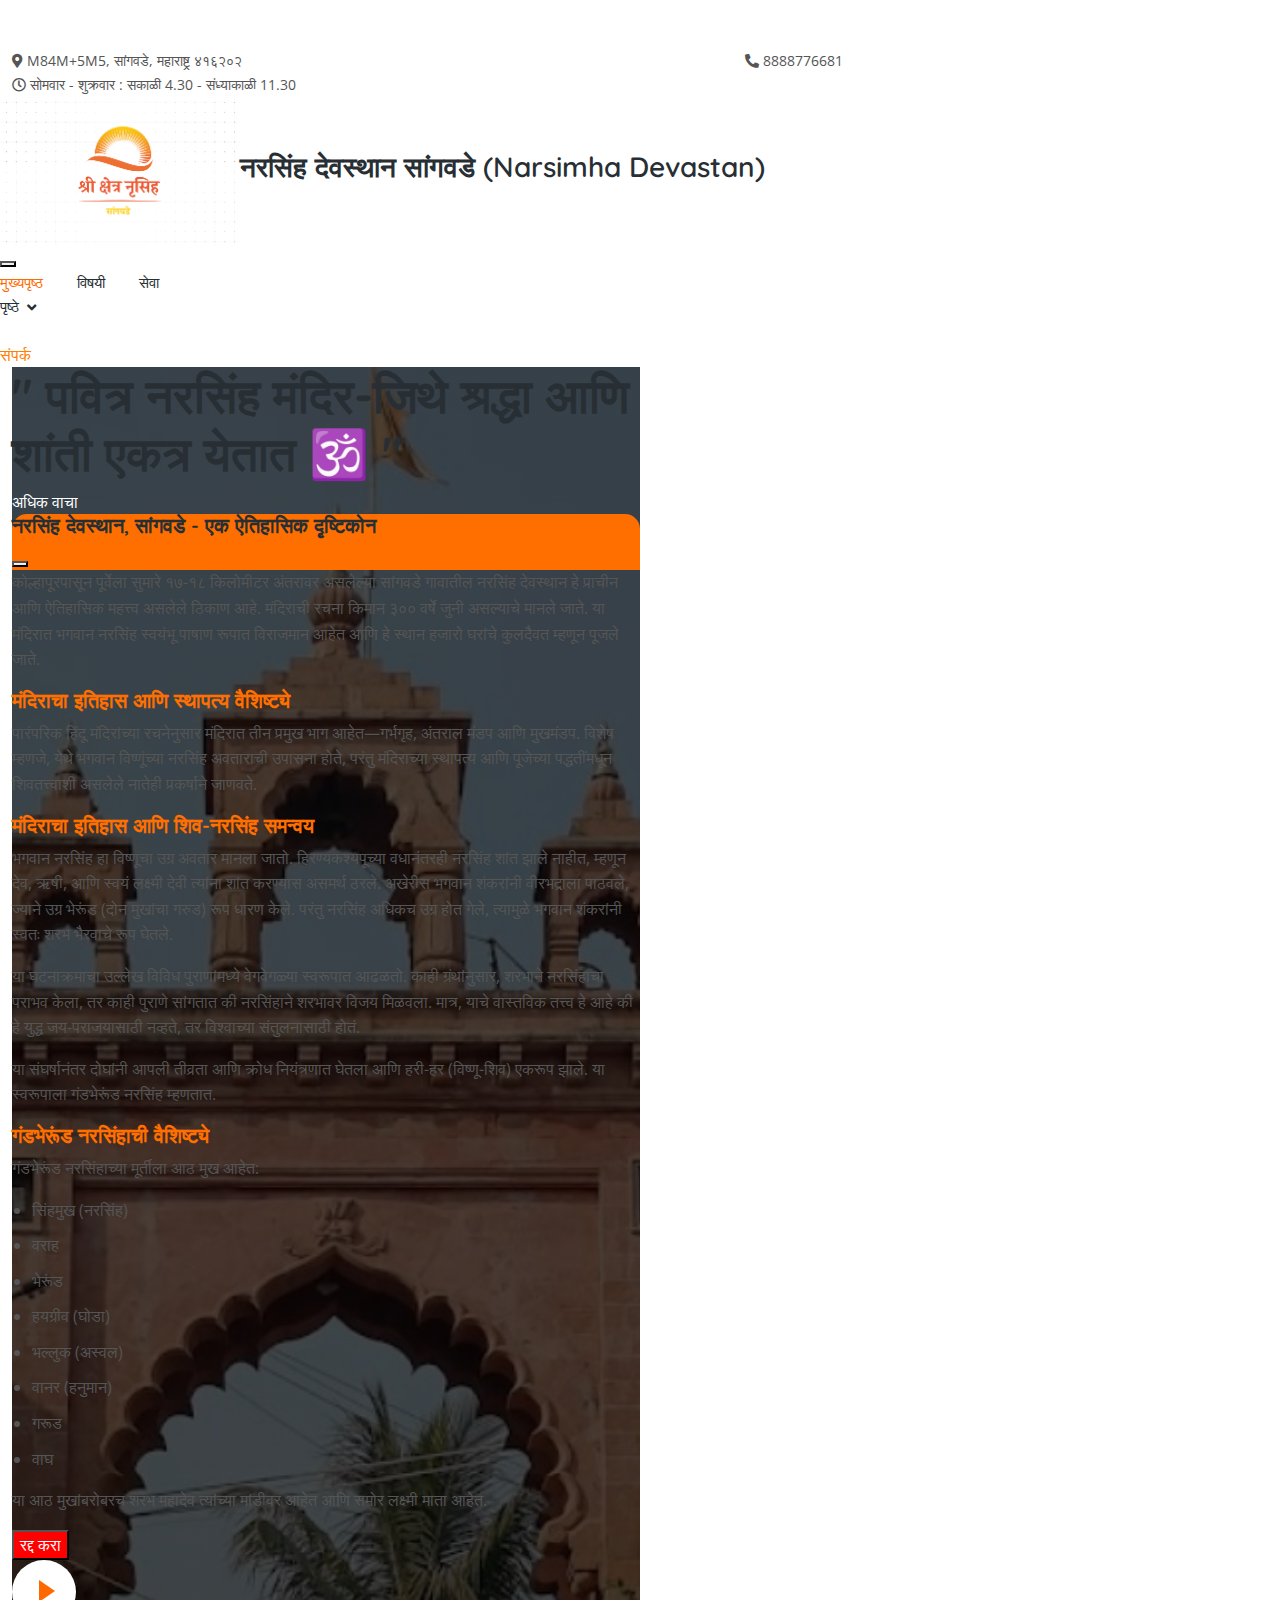
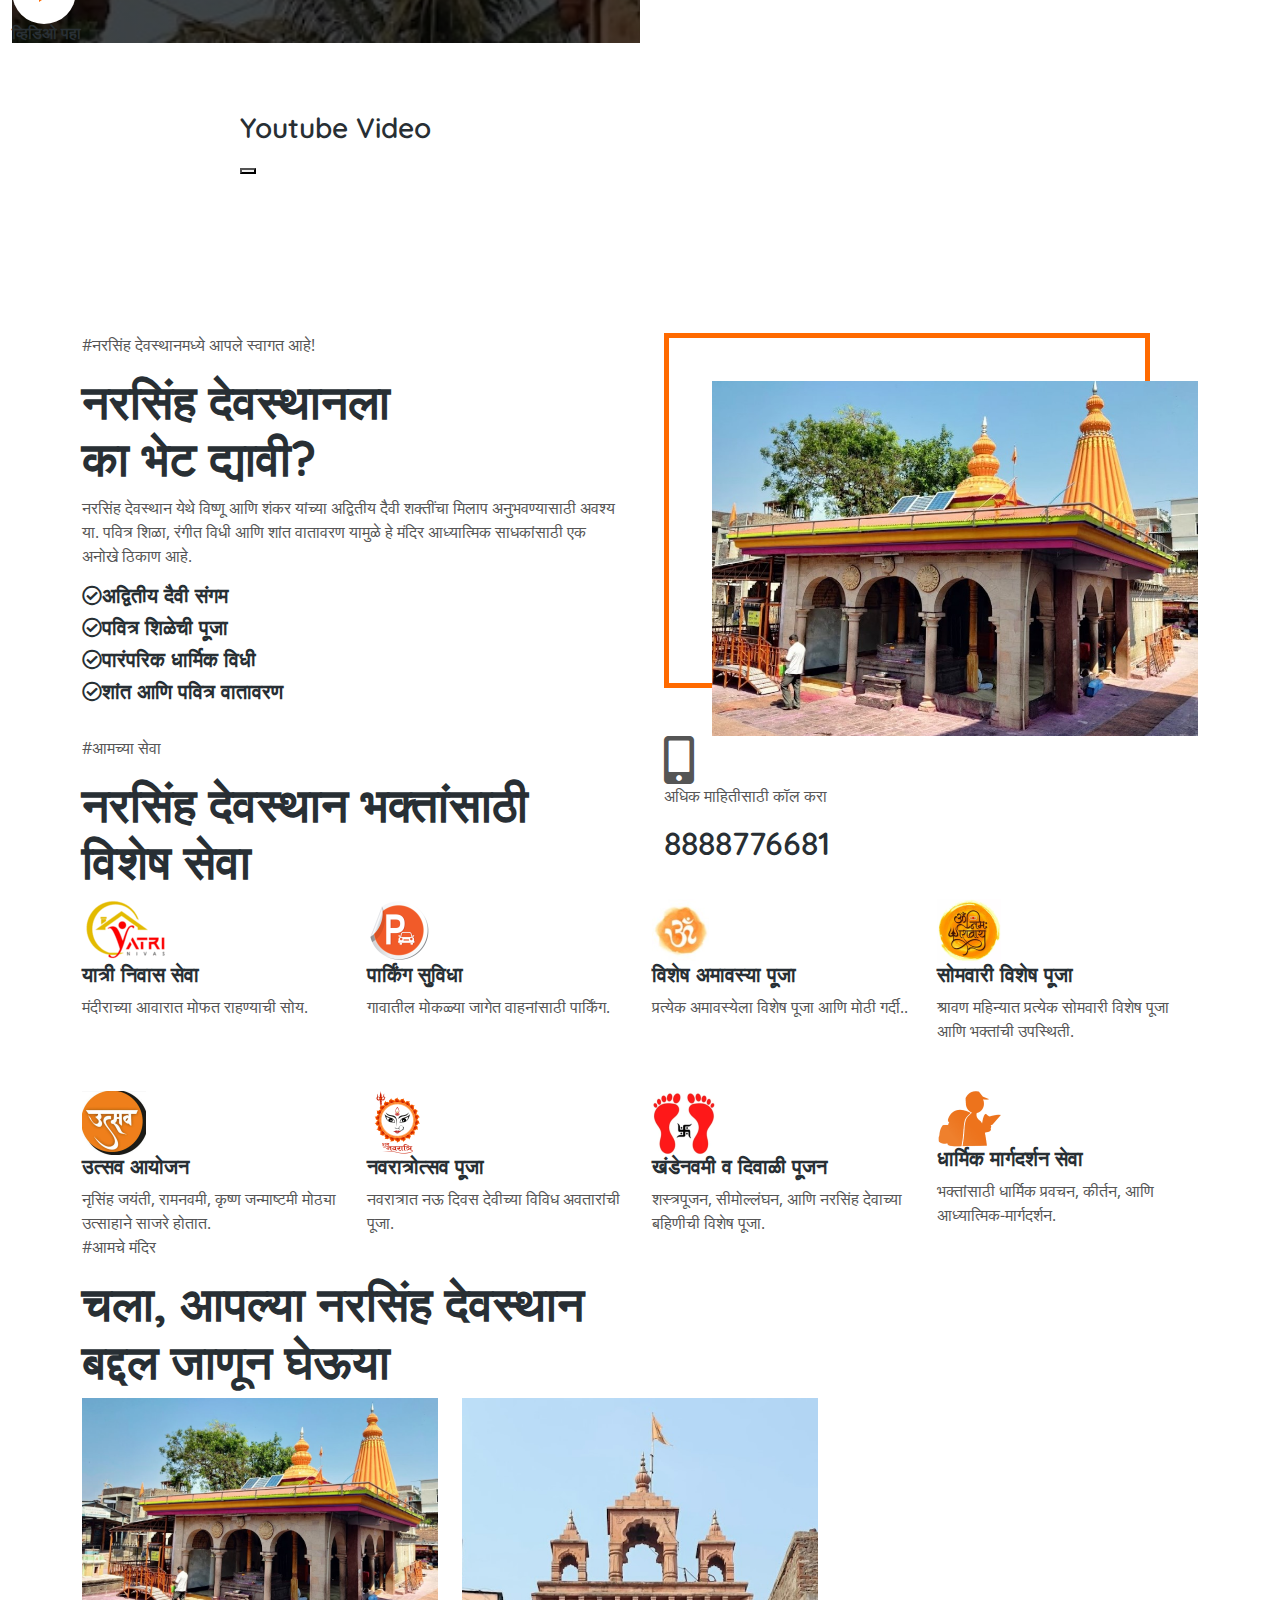
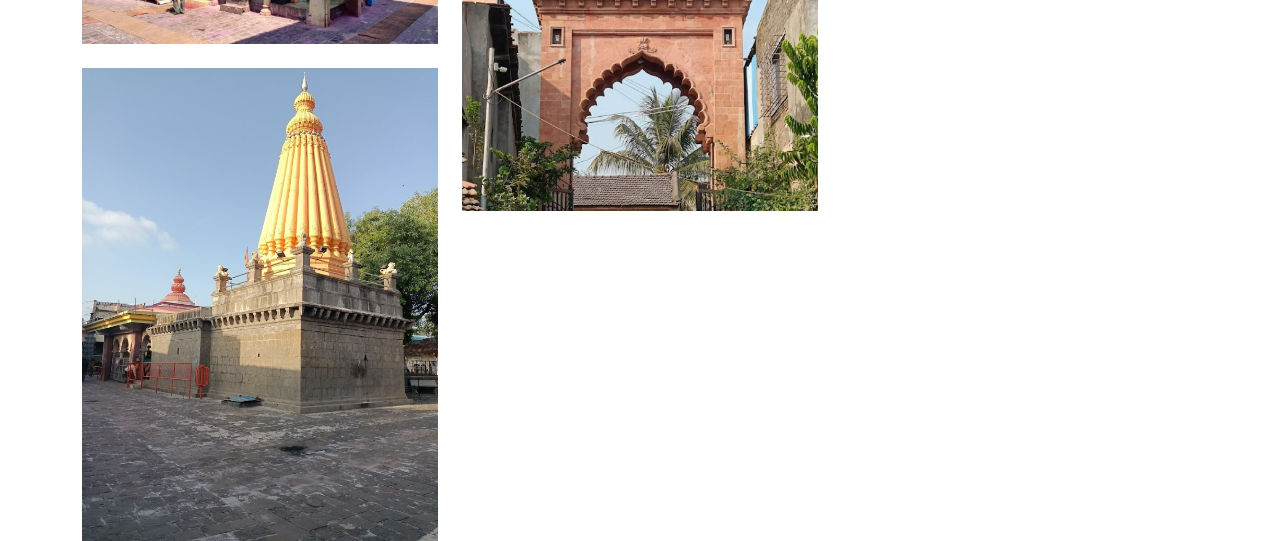
<file: index.html>
<!DOCTYPE html>
<html lang="en">
  <head>
    <meta charset="utf-8" />
    <title>Narsimha Devastan</title>
    <meta content="width=device-width, initial-scale=1.0" name="viewport" />
    <meta content="" name="keywords" />
    <meta content="" name="description" />

    

    <!-- Favicon -->
    <link href="img/favicon.ico" rel="icon" />

    <!-- Google Web Fonts -->
    <link rel="preconnect" href="https://fonts.googleapis.com" />
    <link rel="preconnect" href="https://fonts.gstatic.com" crossorigin />
    <link
      href="https://fonts.googleapis.com/css2?family=Open+Sans:wght@400;500&family=Quicksand:wght@600;700&display=swap"
      rel="stylesheet"
    />

    <!-- Icon Font Stylesheet -->
    <link
      href="https://cdnjs.cloudflare.com/ajax/libs/font-awesome/5.10.0/css/all.min.css"
      rel="stylesheet"
    />
    <link
      href="https://cdn.jsdelivr.net/npm/bootstrap-icons@1.4.1/font/bootstrap-icons.css"
      rel="stylesheet"
    />

    <!-- Libraries Stylesheet -->
    <link href="lib/animate/animate.min.css" rel="stylesheet" />
    <link href="lib/lightbox/css/lightbox.min.css" rel="stylesheet" />
    <link href="lib/owlcarousel/assets/owl.carousel.min.css" rel="stylesheet" />

    <!-- Customized Bootstrap Stylesheet -->
    <link href="css/bootstrap.min.css" rel="stylesheet" />

    <!-- Template Stylesheet -->
    <link href="css/style.css" rel="stylesheet" />
  </head>

  <body>
    <!-- Spinner Start -->
    <div
      id="spinner"
      class="show bg-white position-fixed translate-middle w-100 vh-100 top-50 start-50 d-flex align-items-center justify-content-center"
    >
      <div
        class="spinner-border text-primary"
        style="width: 3rem; height: 3rem"
        role="status"
      >
        <span class="sr-only">Loading...</span>
      </div>
    </div>
    <!-- Spinner End -->

    <!-- Topbar Start -->
    <div class="container-fluid bg-light p-0 wow fadeIn" data-wow-delay="0.1s">
      <div class="row gx-0 d-none d-lg-flex">
        <div class="col-lg-7 px-5 text-start">
          <div class="h-100 d-inline-flex align-items-center py-3 me-4">
            <small class="fa fa-map-marker-alt text-primary me-2"></small>
            <small>M84M+5M5, सांगवडे, महाराष्ट्र ४१६२०२</small>
          </div>
          <div class="h-100 d-inline-flex align-items-center py-3">
            <small class="far fa-clock text-primary me-2"></small>
            <small>सोमवार - शुक्रवार : सकाळी 4.30 - संध्याकाळी 11.30</small>
          </div>
        </div>
        <div class="col-lg-5 px-5 text-end">
          <div class="h-100 d-inline-flex align-items-center py-3 me-4">
            <small class="fa fa-phone-alt text-primary me-2"></small>
            <small>8888776681</small>
          </div>
         
        </div>
      </div>
    </div>
    <!-- Topbar End -->

    <!-- Navbar Start -->
    <nav
      class="navbar navbar-expand-lg bg-white navbar-light sticky-top py-lg-0 px-4 px-lg-5 wow fadeIn"
      data-wow-delay="0.1s"
    >
      <a href="index.html" class="navbar-brand p-0">
        <img class="img-fluid me-3" src="img/icon/icon-10.png" alt="Icon" />
        <h3 class="m-0 text-primary">
          नरसिंह देवस्थान सांगवडे (Narsimha Devastan)
        </h3>
      </a>
      <button
        type="button"
        class="navbar-toggler"
        data-bs-toggle="collapse"
        data-bs-target="#navbarCollapse"
      >
        <span class="navbar-toggler-icon"></span>
      </button>
      <div class="collapse navbar-collapse py-4 py-lg-0" id="navbarCollapse">
        <div class="navbar-nav ms-auto">
          <a href="index.html" class="nav-item nav-link active">मुख्यपृष्ठ</a>
          <a href="about.html" class="nav-item nav-link">विषयी</a>
          <a href="service.html" class="nav-item nav-link">सेवा</a>
          <div class="nav-item dropdown">
            <a
              href="#"
              class="nav-link dropdown-toggle"
              data-bs-toggle="dropdown"
              >पृष्ठे</a
            >
            <div class="dropdown-menu rounded-0 rounded-bottom m-0">
              <a href="animal.html" class="dropdown-item">आमचे मंदिर</a>
              <a href="membership.html" class="dropdown-item">देणगी</a>
              <a href="visiting.html" class="dropdown-item">भेटीची वेळ</a>
              <a href="testimonial.html" class="dropdown-item">समिती सदस्य</a>
              <a href="404.html" class="dropdown-item active">404 Page</a>
            </div>
          </div>
          </div>
          <a href="contact.html" class="nav-item nav-link">संपर्क</a>
        </div>
        
      </div>
    </nav>
    <!-- Navbar End -->

    <!-- Header Start -->
    <div class="container-fluid bg-dark p-0 mb-5">
      <div class="row g-0 flex-column-reverse flex-lg-row">
        <div class="col-lg-6 p-0 wow fadeIn" data-wow-delay="0.1s">
          <div
            class="header-bg h-100 d-flex flex-column justify-content-center p-5"
          >
            <h1 class="display-4 text-light mb-5">
              " पवित्र नरसिंह मंदिर-जिथे श्रद्धा आणि शांती एकत्र येतात 🕉️ "

            </h1>
            <div class="d-flex align-items-center pt-4 animated slideInDown">
              <a href="#" class="btn btn-primary py-sm-3 px-3 px-sm-5 me-5" data-bs-toggle="modal" data-bs-target="#myModal">
                अधिक वाचा
            </a>
            
            <!-- The Modal -->
            <div class="modal fade" id="myModal" tabindex="-1" aria-labelledby="exampleModalLabel" aria-hidden="true">
                <div class="modal-dialog modal-lg">
                    <div class="modal-content" style="border-radius: 15px;">
                        <div class="modal-header" style="background-color: #ff6f00; color: white; border-top-left-radius: 15px; border-top-right-radius: 15px;">
                            <h5 class="modal-title" id="exampleModalLabel">नरसिंह देवस्थान, सांगवडे - एक ऐतिहासिक दृष्टिकोन</h5>
                            <button type="button" class="btn-close" data-bs-dismiss="modal" aria-label="Close"></button>
                        </div>
                        <div class="modal-body" style="font-size: 16px; line-height: 1.6;">
                            <p>
                                कोल्हापूरपासून पूर्वेला सुमारे १७-१८ किलोमीटर अंतरावर असलेल्या सांगवडे गावातील नरसिंह देवस्थान हे प्राचीन आणि ऐतिहासिक महत्त्व असलेले ठिकाण आहे. मंदिराची रचना किमान ३०० वर्षे जुनी असल्याचे मानले जाते. या मंदिरात भगवान नरसिंह स्वयंभू पाषाण रूपात विराजमान आहेत आणि हे स्थान हजारो घरांचे कुलदैवत म्हणून पूजले जाते.
                            </p>
                            <h5 style="color: #ff6f00;">मंदिराचा इतिहास आणि स्थापत्य वैशिष्ट्ये</h5>
                            <p>
                                पारंपरिक हिंदू मंदिरांच्या रचनेनुसार मंदिरात तीन प्रमुख भाग आहेत—गर्भगृह, अंतराल मंडप आणि मुखमंडप. विशेष म्हणजे, येथे भगवान विष्णूंच्या नरसिंह अवताराची उपासना होते, परंतु मंदिराच्या स्थापत्य आणि पूजेच्या पद्धतींमधून शिवतत्त्वाशी असलेले नातेही प्रकर्षाने जाणवते.
                            </p>
                            <h5 style="color: #ff6f00;">मंदिराचा इतिहास आणि शिव-नरसिंह समन्वय</h5>
                            <p>
                                भगवान नरसिंह हा विष्णूचा उग्र अवतार मानला जातो. हिरण्यकश्यपूच्या वधानंतरही नरसिंह शांत झाले नाहीत, म्हणून देव, ऋषी, आणि स्वयं लक्ष्मी देवी त्यांना शांत करण्यास असमर्थ ठरले. अखेरीस भगवान शंकरांनी वीरभद्राला पाठवले, ज्याने उग्र भेरूंड (दोन मुखांचा गरुड) रूप धारण केले. परंतु नरसिंह अधिकच उग्र होत गेले, त्यामुळे भगवान शंकरांनी स्वतः शरभ भैरवाचे रूप घेतले.
                            </p>
                            <p>
                                या घटनाक्रमाचा उल्लेख विविध पुराणांमध्ये वेगवेगळ्या स्वरूपात आढळतो. काही ग्रंथांनुसार, शरभाने नरसिंहाचा पराभव केला, तर काही पुराणे सांगतात की नरसिंहाने शरभावर विजय मिळवला. मात्र, याचे वास्तविक तत्त्व हे आहे की हे युद्ध जय-पराजयासाठी नव्हते, तर विश्वाच्या संतुलनासाठी होतं.
                            </p>
                            <p>
                                या संघर्षानंतर दोघांनी आपली तीव्रता आणि क्रोध नियंत्रणात घेतला आणि हरी-हर (विष्णू-शिव) एकरूप झाले. या स्वरूपाला गंडभेरूंड नरसिंह म्हणतात.
                            </p>
                            <h5 style="color: #ff6f00;">गंडभेरूंड नरसिंहाची वैशिष्ट्ये</h5>
                            <p>गंडभेरूंड नरसिंहाच्या मूर्तीला आठ मुख आहेत:</p>
                            <ul style="padding-left: 20px;">
                                <li style="margin-bottom: 10px;">सिंहमुख (नरसिंह)</li>
                                <li style="margin-bottom: 10px;">वराह</li>
                                <li style="margin-bottom: 10px;">भेरूंड</li>
                                <li style="margin-bottom: 10px;">हयग्रीव (घोडा)</li>
                                <li style="margin-bottom: 10px;">भल्लुक (अस्वल)</li>
                                <li style="margin-bottom: 10px;">वानर (हनुमान)</li>
                                <li style="margin-bottom: 10px;">गरूड</li>
                                <li style="margin-bottom: 10px;">वाघ</li>
                            </ul>
                            <p>या आठ मुखांबरोबरच शरभ महादेव त्यांच्या मांडीवर आहेत आणि समोर लक्ष्मी माता आहेत.</p>
                        </div>
                        <div class="modal-footer" style="border-bottom-left-radius: 15px; border-bottom-right-radius: 15px;">
                            <button type="button" class="btn btn-secondary" data-bs-dismiss="modal" style="background-color: #ff0000">रद्द करा</button>
                        </div>
                    </div>
                </div>
            </div>
            
            <!-- Bootstrap JS -->
            <script src="https://cdn.jsdelivr.net/npm/bootstrap@5.3.0/dist/js/bootstrap.bundle.min.js"></script>
              <button 
  type="button" 
  class="btn-play" 
  onclick="window.location.href='https://youtu.be/ySsLoGKDpSc?si=FwswgqcjtPx5822x';">
  <span></span>
</button>
<h6 class="text-white m-0 ms-4 d-none d-sm-block">व्हिडिओ पहा</h6>

            </div>
          </div>
        </div>
        <div class="col-lg-6 wow fadeIn" data-wow-delay="0.5s">
          <div class="owl-carousel header-carousel">
            <div class="owl-carousel-item">
              <img class="img-fluid" src="img/carousel-1.jpg" alt="" />
            </div>
            <div class="owl-carousel-item">
              <img class="img-fluid" src="img/carousel-2.jpg" alt="" />
            </div>
            <div class="owl-carousel-item">
              <img class="img-fluid" src="img/carousel-3.jpg" alt="" />
            </div>
          </div>
        </div>
      </div>
    </div>
    <!-- Header End -->

    <!-- Video Modal Start -->
    <div
      class="modal modal-video fade"
      id="videoModal"
      tabindex="-1"
      aria-labelledby="exampleModalLabel"
      aria-hidden="true"
    >
      <div class="modal-dialog">
        <div class="modal-content rounded-0">
          <div class="modal-header">
            <h3 class="modal-title" id="exampleModalLabel">Youtube Video</h3>
            <button
              type="button"
              class="btn-close"
              data-bs-dismiss="modal"
              aria-label="Close"
            ></button>
          </div>
          <div class="modal-body">
            <!-- 16:9 aspect ratio -->
            <div class="ratio ratio-16x9">
              <iframe
                class="embed-responsive-item"
                src=""
                id="video"
                allowfullscreen
                allowscriptaccess="always"
                allow="autoplay"
              ></iframe>
            </div>
          </div>
        </div>
      </div>
    </div>
    <!-- Video Modal End -->

    <!-- About Start -->
    <div class="container-xxl py-5">
      <div class="container">
        <div class="row g-5">
          <div class="col-lg-6 wow fadeInUp" data-wow-delay="0.1s">
            <p>
              <span class="text-primary me-2">#</span>नरसिंह देवस्थानमध्ये आपले स्वागत आहे!
            </p>
            <h1 class="display-5 mb-4">
              नरसिंह देवस्थानला 
              <br>
              <span class="text-primary">का भेट द्यावी?</span>
            </h1>
            <p class="mb-4">
              नरसिंह देवस्थान येथे विष्णू आणि शंकर यांच्या अद्वितीय दैवी शक्तींचा मिलाप अनुभवण्यासाठी अवश्य या. पवित्र शिळा, रंगीत विधी आणि शांत वातावरण यामुळे हे मंदिर आध्यात्मिक साधकांसाठी एक अनोखे ठिकाण आहे.
            </p>
            <h5 class="mb-3">
              <i class="far fa-check-circle text-primary me-3"></i>अद्वितीय दैवी संगम
            </h5>
            <h5 class="mb-3">
              <i class="far fa-check-circle text-primary me-3"></i>पवित्र शिळेची पूजा
            </h5>
            <h5 class="mb-3">
              <i class="far fa-check-circle text-primary me-3"></i>पारंपरिक धार्मिक विधी
            </h5>
            <h5 class="mb-3">
              <i class="far fa-check-circle text-primary me-3"></i>शांत आणि पवित्र वातावरण
            </h5>
            <a class="btn btn-primary py-3 px-5 mt-3" href="">अधिक वाचा</a>
          </div>
          <div class="col-lg-6 wow fadeInUp" data-wow-delay="0.5s">
            <div class="img-border">
              <img class="img-fluid" src="img/about.jpg" alt="" />
            </div>
          </div>
        </div>
      </div>
    </div>
    <!-- About End -->

    <!-- Service Start -->
    <div class="container-xxl py-5">
      <div class="container">
        <div class="row g-5 mb-5 wow fadeInUp" data-wow-delay="0.1s">
          <div class="col-lg-6">
            <p><span class="text-primary me-2">#</span>आमच्या सेवा</p>
            <h1 class="display-5 mb-0">
              <span class="text-primary">नरसिंह देवस्थान </span> भक्तांसाठी विशेष सेवा
            </h1>
          </div>
          <div class="col-lg-6">
            <div
              class="bg-primary h-100 d-flex align-items-center py-4 px-4 px-sm-5"
            >
              <i class="fa fa-3x fa-mobile-alt text-white"></i>
              <div class="ms-4">
                <p class="text-white mb-0">अधिक माहितीसाठी कॉल करा</p>
                <h2 class="text-white mb-0">8888776681</h2>
              </div>
            </div>
          </div>
        </div>
        <div class="row gy-5 gx-4">
          <div
            class="col-lg-3 col-md-4 col-sm-6 wow fadeInUp"
            data-wow-delay="0.1s"
          >
            <img class="img-fluid mb-3" src="img/icon/icon-2.png" alt="Icon" />
            <h5 class="mb-3">यात्री निवास सेवा
            </h5>
            <span
              >मंदीराच्या आवारात मोफत राहण्याची सोय.</span
            >
          </div>
          <div
            class="col-lg-3 col-md-4 col-sm-6 wow fadeInUp"
            data-wow-delay="0.3s"
          >
            <img class="img-fluid mb-3" src="img/icon/icon-3.png" alt="Icon" />
            <h5 class="mb-3">पार्किंग सुविधा 
            </h5>
            <span
              >गावातील मोकळ्या जागेत वाहनांसाठी पार्किंग.</span
            >
          </div>
          
          <div
            class="col-lg-3 col-md-4 col-sm-6 wow fadeInUp"
            data-wow-delay="0.7s"
          >
            <img class="img-fluid mb-3" src="img/icon/icon-5.png" alt="Icon" />
            <h5 class="mb-3">विशेष अमावस्या पूजा
            </h5>
            <span
              >प्रत्येक अमावस्येला विशेष पूजा आणि मोठी गर्दी..</span
            >
          </div>
          <div
            class="col-lg-3 col-md-4 col-sm-6 wow fadeInUp"
            data-wow-delay="0.1s"
          >
            <img class="img-fluid mb-3" src="img/icon/icon-6.png" alt="Icon" />
            <h5 class="mb-3">सोमवारी विशेष पूजा 
            </h5>
            <span
              >श्रावण महिन्यात प्रत्येक सोमवारी विशेष पूजा आणि भक्तांची उपस्थिती.</span
            >
          </div>
          <div
            class="col-lg-3 col-md-4 col-sm-6 wow fadeInUp"
            data-wow-delay="0.3s"
          >
            <img class="img-fluid mb-3" src="img/icon/icon-7.png" alt="Icon" />
            <h5 class="mb-3"> उत्सव आयोजन 
            </h5>
            <span
              >नृसिंह जयंती, रामनवमी, कृष्ण जन्माष्टमी मोठ्या उत्साहाने साजरे होतात.</span
            >
          </div>
          <div
            class="col-lg-3 col-md-4 col-sm-6 wow fadeInUp"
            data-wow-delay="0.5s"
          >
            <img class="img-fluid mb-3" src="img/icon/icon-8.png" alt="Icon" />
            <h5 class="mb-3">नवरात्रोत्सव पूजा
            </h5>
            <span
              >नवरात्रात नऊ दिवस देवीच्या विविध अवतारांची पूजा.</span
            >
          </div>
          <div
            class="col-lg-3 col-md-4 col-sm-6 wow fadeInUp"
            data-wow-delay="0.7s"
          >
            <img class="img-fluid mb-3" src="img/icon/icon-9.png" alt="Icon" />
            <h5 class="mb-3">खंडेनवमी व दिवाळी पूजन </h5>
            <span
              >शस्त्रपूजन, सीमोल्लंघन, आणि नरसिंह देवाच्या बहिणीची विशेष पूजा.</span
            >
          </div>
          <div
            class="col-lg-3 col-md-4 col-sm-6 wow fadeInUp"
            data-wow-delay="0.5s"
          >
            <img class="img-fluid mb-3" src="img/icon/icon-4.png" alt="Icon" />
            <h5 class="mb-3">धार्मिक मार्गदर्शन सेवा
            </h5>
            <span
              > भक्तांसाठी धार्मिक प्रवचन, कीर्तन, आणि आध्यात्मिक-मार्गदर्शन.</span
            >
          </div>
        </div>
      </div>
    </div>
    <!-- Service End -->

    <!-- Animal Start -->
    <div class="container-xxl py-5">
      <div class="container">
        <div
          class="row g-5 mb-5 align-items-end wow fadeInUp"
          data-wow-delay="0.1s"
        >
          <div class="col-lg-6">
            <p><span class="text-primary me-2">#</span>आमचे मंदिर</p>
            <h1 class="display-5 mb-0">
              चला, आपल्या <span class="text-primary"> नरसिंह देवस्थान</span> बद्दल जाणून घेऊया
            </h1>
          </div>
          <div class="col-lg-6 text-lg-end">
            <a class="btn btn-primary py-3 px-5" href=""
              >आणखी एक्सप्लोर करा</a
            >
          </div>
        </div>
        <div class="row g-4">
          <div class="col-lg-4 col-md-6 wow fadeInUp" data-wow-delay="0.1s">
            <div class="row g-4">
              <div class="col-12">
                <a
                  class="animal-item"
                  href="img/animal-md-1.jpg"
                  data-lightbox="animal"
                >
                  <div class="position-relative">
                    <img class="img-fluid" src="img/animal-md-1.jpg" alt="" />
                    <div class="animal-text p-4">
                      <p class="text-white small text-uppercase mb-0">Zoom</p>
                    </div>
                  </div>
                </a>
              </div>
              <div class="col-12">
                <a
                  class="animal-item"
                  href="img/animal-lg-1.jpg"
                  data-lightbox="animal"
                >
                  <div class="position-relative">
                    <img class="img-fluid" src="img/animal-lg-1.jpg" alt="" />
                    <div class="animal-text p-4">
                      <p class="text-white small text-uppercase mb-0">Zoom</p>
                    </div>
                  </div>
                </a>
              </div>
            </div>
          </div>
          <div class="col-lg-4 col-md-6 wow fadeInUp" data-wow-delay="0.3s">
            <div class="row g-4">
              <div class="col-12">
                <a
                  class="animal-item"
                  href="img/animal-lg-2.jpg"
                  data-lightbox="animal"
                >
                  <div class="position-relative">
                    <img class="img-fluid" src="img/animal-lg-2.jpg" alt="" />
                    <div class="animal-text p-4">
                      <p class="text-white small text-up
</file>
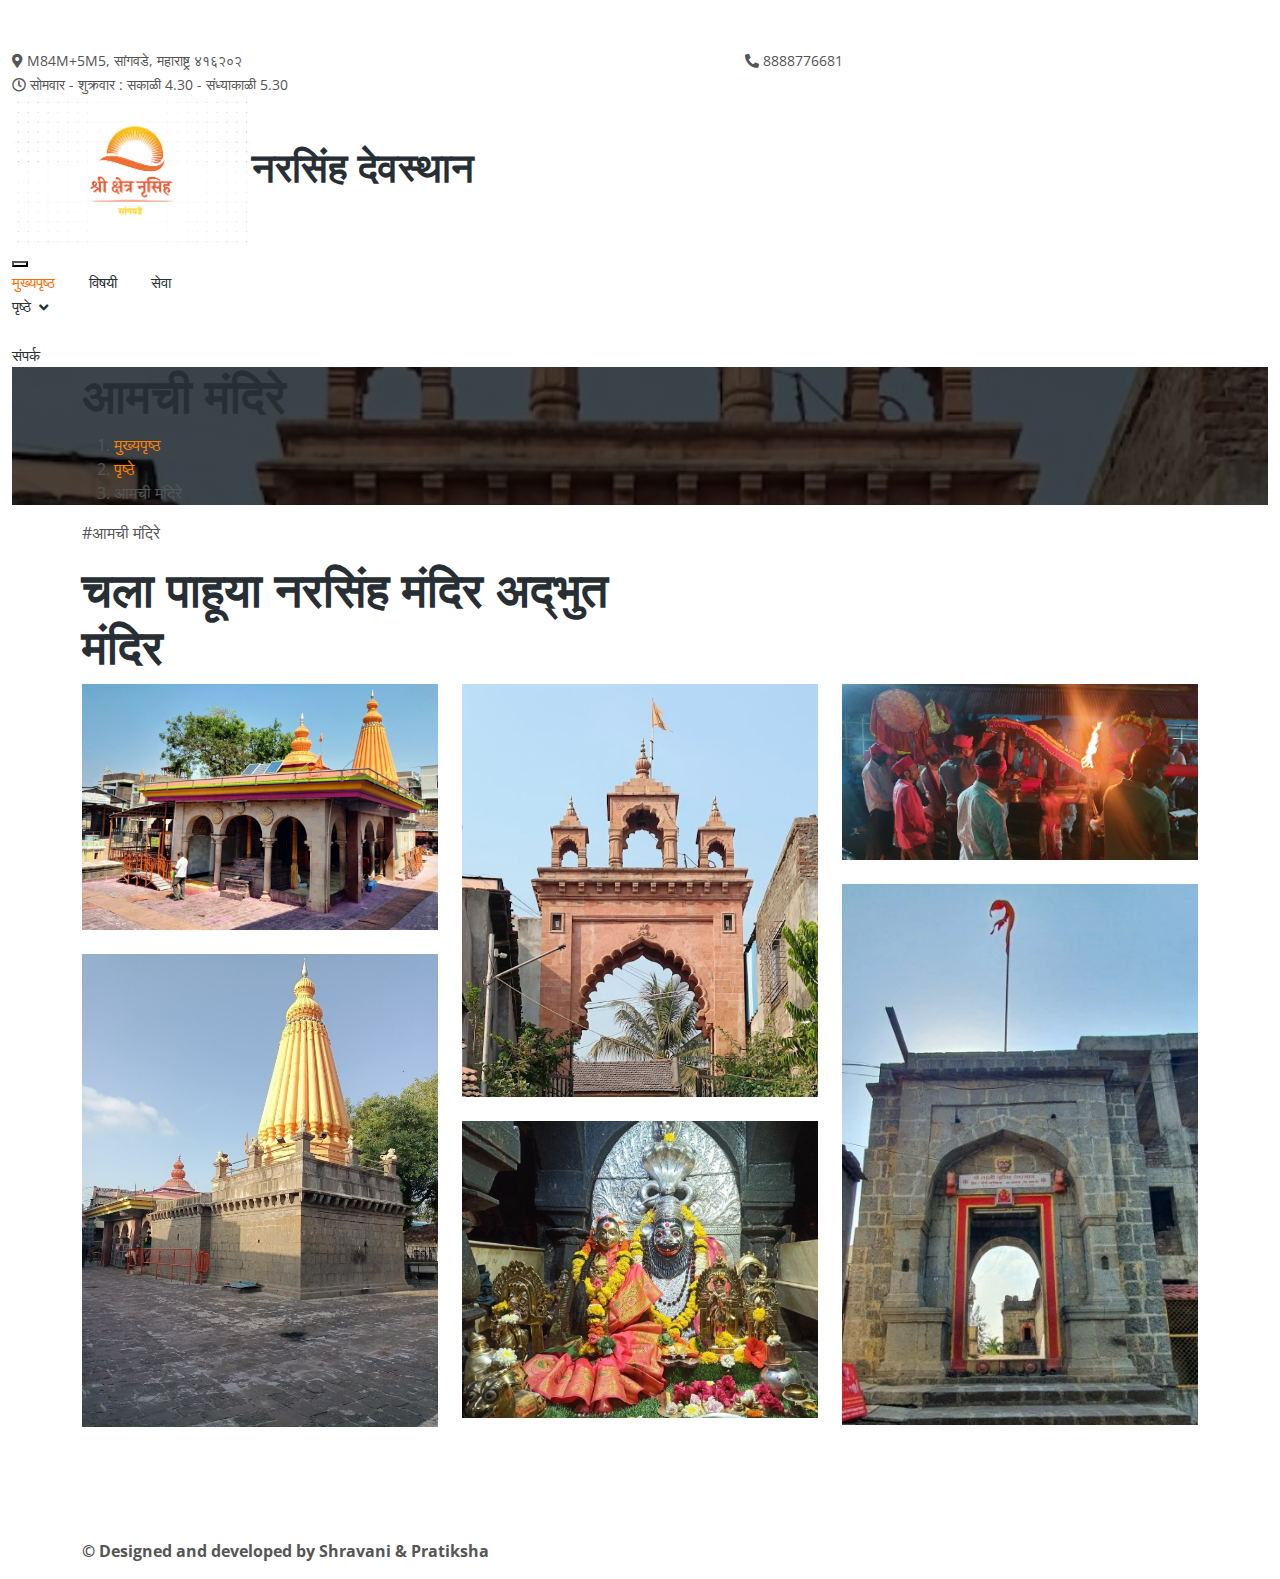
<file: about.html>
<!DOCTYPE html>
<html lang="en">
  <head>
    <meta charset="utf-8" />
    <title>Narsimha Temple</title>
    <meta content="width=device-width, initial-scale=1.0" name="viewport" />
    <meta content="" name="keywords" />
    <meta content="" name="description" />

    <!-- Favicon -->
    <link href="img/favicon.ico" rel="icon" />

    <!-- Google Web Fonts -->
    <link rel="preconnect" href="https://fonts.googleapis.com" />
    <link rel="preconnect" href="https://fonts.gstatic.com" crossorigin />
    <link
      href="https://fonts.googleapis.com/css2?family=Open+Sans:wght@400;500&family=Quicksand:wght@600;700&display=swap"
      rel="stylesheet"
    />

    <!-- Icon Font Stylesheet -->
    <link
      href="https://cdnjs.cloudflare.com/ajax/libs/font-awesome/5.10.0/css/all.min.css"
      rel="stylesheet"
    />
    <link
      href="https://cdn.jsdelivr.net/npm/bootstrap-icons@1.4.1/font/bootstrap-icons.css"
      rel="stylesheet"
    />

    <!-- Libraries Stylesheet -->
    <link href="lib/animate/animate.min.css" rel="stylesheet" />
    <link href="lib/lightbox/css/lightbox.min.css" rel="stylesheet" />
    <link href="lib/owlcarousel/assets/owl.carousel.min.css" rel="stylesheet" />

    <!-- Customized Bootstrap Stylesheet -->
    <link href="css/bootstrap.min.css" rel="stylesheet" />

    <!-- Template Stylesheet -->
    <link href="css/style.css" rel="stylesheet" />
  </head>

  <body>
    <!-- Spinner Start -->
    <div
      id="spinner"
      class="show bg-white position-fixed translate-middle w-100 vh-100 top-50 start-50 d-flex align-items-center justify-content-center"
    >
      <div
        class="spinner-border text-primary"
        style="width: 3rem; height: 3rem"
        role="status"
      >
        <span class="sr-only">Loading...</span>
      </div>
    </div>
    <!-- Spinner End -->

    <!-- Topbar Start -->
    <div class="container-fluid bg-light p-0 wow fadeIn" data-wow-delay="0.1s">
      <div class="row gx-0 d-none d-lg-flex">
        <div class="col-lg-7 px-5 text-start">
          <div class="h-100 d-inline-flex align-items-center py-3 me-4">
            <small class="fa fa-map-marker-alt text-primary me-2"></small>
            <small>M84M+5M5, सांगवडे, महाराष्ट्र ४१६२०२</small>
          </div>
          <div class="h-100 d-inline-flex align-items-center py-3">
            <small class="far fa-clock text-primary me-2"></small>
            <small>सोमवार - शुक्रवार : सकाळी 4.30 - संध्याकाळी 5.30</small>
          </div>
        </div>
        <div class="col-lg-5 px-5 text-end">
          <div class="h-100 d-inline-flex align-items-center py-3 me-4">
            <small class="fa fa-phone-alt text-primary me-2"></small>
            <small>8888776681</small>
          
        </div>
      </div>
    </div>
    <!-- Topbar End -->

    <!-- Navbar Start -->
    <nav
      class="navbar navbar-expand-lg bg-white navbar-light sticky-top py-lg-0 px-4 px-lg-5 wow fadeIn"
      data-wow-delay="0.1s"
    >
      <a href="index.html" class="navbar-brand p-0">
        <img class="img-fluid me-3" src="img/icon/icon-10.png" alt="Icon" />
        <h1 class="m-0 text-primary">नरसिंह देवस्थान</h1>
      </a>
      <button
        type="button"
        class="navbar-toggler"
        data-bs-toggle="collapse"
        data-bs-target="#navbarCollapse"
      >
        <span class="navbar-toggler-icon"></span>
      </button>
      <div class="collapse navbar-collapse py-4 py-lg-0" id="navbarCollapse">
        <div class="navbar-nav ms-auto">
          <a href="index.html" class="nav-item nav-link active">मुख्यपृष्ठ</a>
          <a href="about.html" class="nav-item nav-link">विषयी</a>
          <a href="service.html" class="nav-item nav-link">सेवा</a>
          <div class="nav-item dropdown">
            <a
              href="#"
              class="nav-link dropdown-toggle"
              data-bs-toggle="dropdown"
              >पृष्ठे</a
            >
            <div class="dropdown-menu rounded-0 rounded-bottom m-0">
              <a href="animal.html" class="dropdown-item active">आमची मंदिरे</a>
              <a href="membership.html" class="dropdown-item">देणगी</a>
              <a href="visiting.html" class="dropdown-item">भेटीचे तास</a>
              <a href="testimonial.html" class="dropdown-item">प्रशंसापत्र</a>
              <a href="404.html" class="dropdown-item">४०४ पृष्ठ</a>
          </div>
          </div>
          <a href="contact.html" class="nav-item nav-link">संपर्क</a>
          </div>
          
          </div>
          </nav>
          <!-- Navbar End -->
          
          <!-- Page Header Start -->
          <div class="container-fluid header-bg py-5 mb-5 wow fadeIn" data-wow-delay="0.1s">
              <div class="container py-5">
                  <h1 class="display-4 text-white mb-3 animated slideInDown">
                      आमची मंदिरे
                  </h1>
                  <nav aria-label="breadcrumb animated slideInDown">
                      <ol class="breadcrumb mb-0">
                          <li class="breadcrumb-item">
                              <a class="text-white" href="#">मुख्यपृष्ठ</a>
                          </li>
                          <li class="breadcrumb-item">
                              <a class="text-white" href="#">पृष्ठे</a>
                          </li>
                          <li class="breadcrumb-item text-primary active" aria-current="page">
                              आमची मंदिरे
                          </li>
                      </ol>
                  </nav>
              </div>
          </div>
          <!-- Page Header End -->
          
          <!-- Temple Start -->
          <div class="container-xxl py-5">
              <div class="container">
                  <div class="row g-5 mb-5 align-items-end wow fadeInUp" data-wow-delay="0.1s">
                      <div class="col-lg-6">
                          <p><span class="text-primary me-2">#</span>आमची मंदिरे</p>
                          <h1 class="display-5 mb-0">
                              चला पाहूया <span class="text-primary">नरसिंह मंदिर</span> अद्भुत मंदिर
                          </h1>
                      </div>
                      <div class="col-lg-6 text-lg-end">
                          <a class="btn btn-primary py-3 px-5" href="">अधिक जाणून घ्या</a>
                      </div>
                  </div>
                  <div class="row g-4">
                      <div class="col-lg-4 col-md-6 wow fadeInUp" data-wow-delay="0.1s">
                          <div class="row g-4">
                              <div class="col-12">
                                  <a class="animal-item" href="img/animal-md-1.jpg" data-lightbox="animal">
                                      <div class="position-relative">
                                          <img class="img-fluid" src="img/animal-md-1.jpg" alt="" />
                                          <div class="animal-text p-4">
                                              <p class="text-white small text-uppercase mb-0">मंदिर</p>
                                              <h5 class="text-white mb-0"></h5>
                                          </div>
                                      </div>
                                  </a>
                              </div>
                              <div class="col-12">
                                  <a class="animal-item" href="img/animal-lg-1.jpg" data-lightbox="animal">
                                      <div class="position-relative">
                                          <img class="img-fluid" src="img/animal-lg-1.jpg" alt="" />
                                          <div class="animal-text p-4">
                                              <p class="text-white small text-uppercase mb-0">प्राणी</p>
                                              <h5 class="text-white mb-0">हत्ती</h5>
                                          </div>
                                      </div>
                                  </a>
                              </div>
                          </div>
                      </div>
                      <div class="col-lg-4 col-md-6 wow fadeInUp" data-wow-delay="0.3s">
                          <div class="row g-4">
                              <div class="col-12">
                                  <a class="animal-item" href="img/animal-lg-2.jpg" data-lightbox="animal">
                                      <div class="position-relative">
                                          <img class="img-fluid" src="img/animal-lg-2.jpg" alt="" />
                                          <div class="animal-text p-4">
                                              <p class="text-white small text-uppercase mb-0">प्राणी</p>
                                              <h5 class="text-white mb-0">हत्ती</h5>
                                          </div>
                                      </div>
                                  </a>
                              </div>
                              <div class="col-12">
                                  <a class="animal-item" href="img/animal-md-2.jpg" data-lightbox="animal">
                                      <div class="position-relative">
                                          <img class="img-fluid" src="img/animal-md-2.jpg" alt="" />
                                          <div class="animal-text p-4">
                                              <p class="text-white small text-uppercase mb-0">प्राणी</p>
                                              <h5 class="text-white mb-0">हत्ती</h5>
                                          </div>
                                      </div>
                                  </a>
                              </div>
                          </div>
                      </div>
                      <div class="col-lg-4 col-md-6 wow fadeInUp" data-wow-delay="0.5s">
                          <div class="row g-4">
                              <div class="col-12">
                                  <a class="animal-item" href="img/animal-md-3.jpg" data-lightbox="animal">
                                      <div class="position-relative">
                                          <img class="img-fluid" src="img/animal-md-3.jpg" alt="" />
                                          <div class="animal-text p-4">
                                              <p class="text-white small text-uppercase mb-0">प्राणी</p>
                                              <h5 class="text-white mb-0">हत्ती</h5>
                                          </div>
                                      </div>
                                  </a>
                              </div>
                              <div class="col-12">
                                  <a class="animal-item" href="img/animal-lg-3.jpg" data-lightbox="animal">
                                      <div class="position-relative">
                                          <img class="img-fluid" src="img/animal-lg-3.jpg" alt="" />
                                          <div class="animal-text p-4">
                                              <p class="text-white small text-uppercase mb-0">प्राणी</p>
                                              <h5 class="text-white mb-0">हत्ती</h5>
                                          </div>
                                      </div>
                                  </a>
                              </div>
                          </div>
                      </div>
                  </div>
              </div>
          </div>
          <!-- Temple End -->
          

     <!-- Footer Start -->
     <div
     class="footer bg-dark text-light mt-5 pt-3 pb-2 wow fadeIn"
     data-wow-delay="0.1s"
     style="max-width: 87%; margin: auto"
   >
     <div class="container text-center">
       <div class="row justify-content-center">
         <div class="col-lg-4 col-md-6">
           <h5 class="text-light mb-2">पत्ता</h5>
           <p class="mb-1">
             <i class="fa fa-map-marker-alt me-2"></i> M84M+5M5, सांगवडे,
             महाराष्ट्र ४१६२०२
           </p>
           <p class="mb-0">
             <i class="fa fa-phone-alt me-2"></i>
             <strong>सचिन रावल</strong> &nbsp;&nbsp;&nbsp; 8888776681
           </p>
         </div>
       </div>
     </div>
   </div>

   <div class="container text-center mt-2">
     <p class="mb-0">
       <strong>© Designed and developed by Shravani & Pratiksha</strong>
     </p>
   </div>
   <!-- Footer End -->

    <!-- Back to Top -->
    <a href="#" class="btn btn-lg btn-primary btn-lg-square back-to-top"
      ><i class="bi bi-arrow-up"></i
    ></a>

    <!-- JavaScript Libraries -->
    <script src="https://code.jquery.com/jquery-3.4.1.min.js"></script>
    <script src="https://cdn.jsdelivr.net/npm/bootstrap@5.0.0/dist/js/bootstrap.bundle.min.js"></script>
    <script src="lib/wow/wow.min.js"></script>
    <script src="lib/easing/easing.min.js"></script>
    <script src="lib/waypoints/waypoints.min.js"></script>
    <script src="lib/counterup/counterup.min.js"></script>
    <script src="lib/owlcarousel/owl.carousel.min.js"></script>
    <script src="lib/lightbox/js/lightbox.min.js"></script>

    <!-- Template Javascript -->
    <script src="js/main.js"></script>
  </body>
            </html>
</file>
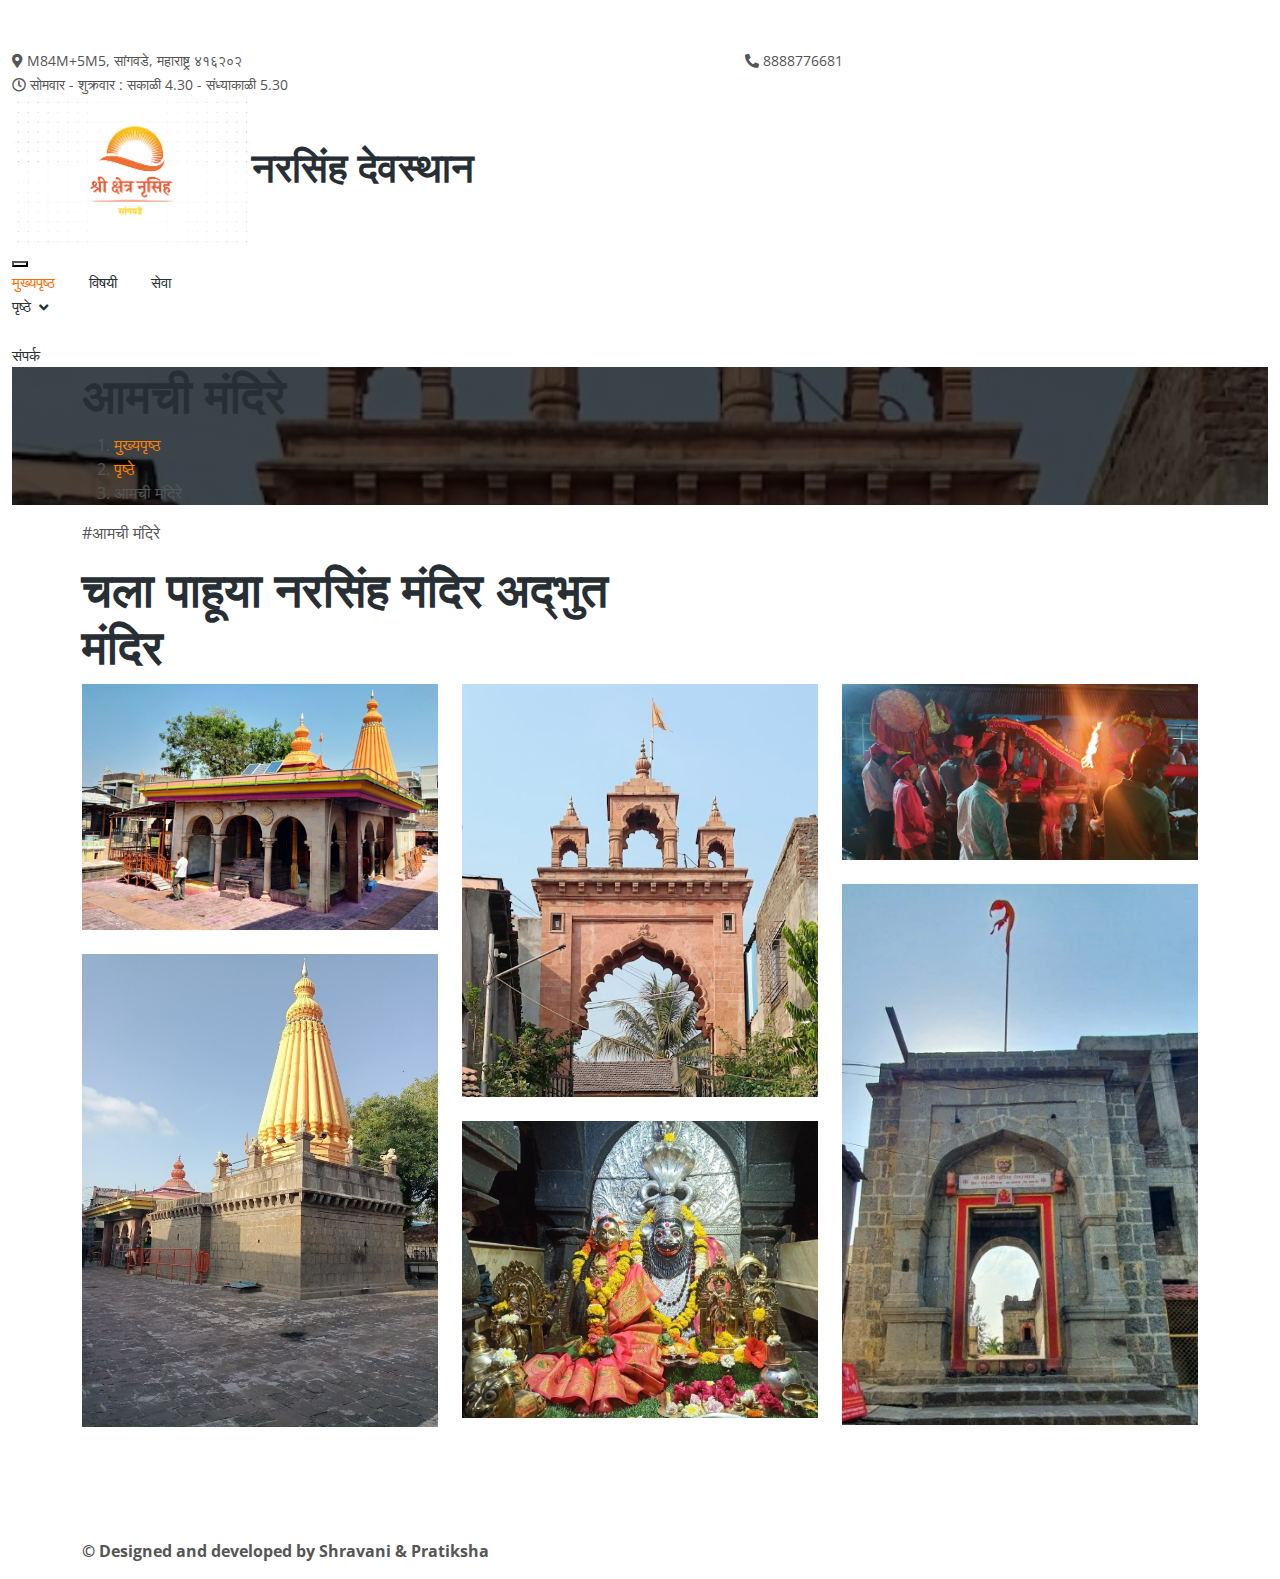
<file: animal.html>
<!DOCTYPE html>
<html lang="en">
  <head>
    <meta charset="utf-8" />
    <title>Narsimha Temple</title>
    <meta content="width=device-width, initial-scale=1.0" name="viewport" />
    <meta content="" name="keywords" />
    <meta content="" name="description" />

    <!-- Favicon -->
    <link href="img/favicon.ico" rel="icon" />

    <!-- Google Web Fonts -->
    <link rel="preconnect" href="https://fonts.googleapis.com" />
    <link rel="preconnect" href="https://fonts.gstatic.com" crossorigin />
    <link
      href="https://fonts.googleapis.com/css2?family=Open+Sans:wght@400;500&family=Quicksand:wght@600;700&display=swap"
      rel="stylesheet"
    />

    <!-- Icon Font Stylesheet -->
    <link
      href="https://cdnjs.cloudflare.com/ajax/libs/font-awesome/5.10.0/css/all.min.css"
      rel="stylesheet"
    />
    <link
      href="https://cdn.jsdelivr.net/npm/bootstrap-icons@1.4.1/font/bootstrap-icons.css"
      rel="stylesheet"
    />

    <!-- Libraries Stylesheet -->
    <link href="lib/animate/animate.min.css" rel="stylesheet" />
    <link href="lib/lightbox/css/lightbox.min.css" rel="stylesheet" />
    <link href="lib/owlcarousel/assets/owl.carousel.min.css" rel="stylesheet" />

    <!-- Customized Bootstrap Stylesheet -->
    <link href="css/bootstrap.min.css" rel="stylesheet" />

    <!-- Template Stylesheet -->
    <link href="css/style.css" rel="stylesheet" />
  </head>

  <body>
    <!-- Spinner Start -->
    <div
      id="spinner"
      class="show bg-white position-fixed translate-middle w-100 vh-100 top-50 start-50 d-flex align-items-center justify-content-center"
    >
      <div
        class="spinner-border text-primary"
        style="width: 3rem; height: 3rem"
        role="status"
      >
        <span class="sr-only">Loading...</span>
      </div>
    </div>
    <!-- Spinner End -->

    <!-- Topbar Start -->
    <div class="container-fluid bg-light p-0 wow fadeIn" data-wow-delay="0.1s">
      <div class="row gx-0 d-none d-lg-flex">
        <div class="col-lg-7 px-5 text-start">
          <div class="h-100 d-inline-flex align-items-center py-3 me-4">
            <small class="fa fa-map-marker-alt text-primary me-2"></small>
            <small>M84M+5M5, सांगवडे, महाराष्ट्र ४१६२०२</small>
          </div>
          <div class="h-100 d-inline-flex align-items-center py-3">
            <small class="far fa-clock text-primary me-2"></small>
            <small>सोमवार - शुक्रवार : सकाळी 4.30 - संध्याकाळी 5.30</small>
          </div>
        </div>
        <div class="col-lg-5 px-5 text-end">
          <div class="h-100 d-inline-flex align-items-center py-3 me-4">
            <small class="fa fa-phone-alt text-primary me-2"></small>
            <small>8888776681</small>
          
        </div>
      </div>
    </div>
    <!-- Topbar End -->

    <!-- Navbar Start -->
    <nav
      class="navbar navbar-expand-lg bg-white navbar-light sticky-top py-lg-0 px-4 px-lg-5 wow fadeIn"
      data-wow-delay="0.1s"
    >
      <a href="index.html" class="navbar-brand p-0">
        <img class="img-fluid me-3" src="img/icon/icon-10.png" alt="Icon" />
        <h1 class="m-0 text-primary">नरसिंह देवस्थान</h1>
      </a>
      <button
        type="button"
        class="navbar-toggler"
        data-bs-toggle="collapse"
        data-bs-target="#navbarCollapse"
      >
        <span class="navbar-toggler-icon"></span>
      </button>
      <div class="collapse navbar-collapse py-4 py-lg-0" id="navbarCollapse">
        <div class="navbar-nav ms-auto">
          <a href="index.html" class="nav-item nav-link active">मुख्यपृष्ठ</a>
          <a href="about.html" class="nav-item nav-link">विषयी</a>
          <a href="service.html" class="nav-item nav-link">सेवा</a>
          <div class="nav-item dropdown">
            <a
              href="#"
              class="nav-link dropdown-toggle"
              data-bs-toggle="dropdown"
              >पृष्ठे</a
            >
            <div class="dropdown-menu rounded-0 rounded-bottom m-0">
              <a href="animal.html" class="dropdown-item active">आमची मंदिरे</a>
              <a href="membership.html" class="dropdown-item">देणगी</a>
              <a href="visiting.html" class="dropdown-item">भेटीचे तास</a>
              <a href="testimonial.html" class="dropdown-item">प्रशंसापत्र</a>
              <a href="404.html" class="dropdown-item">४०४ पृष्ठ</a>
          </div>
          </div>
          <a href="contact.html" class="nav-item nav-link">संपर्क</a>
          </div>
          
          </div>
          </nav>
          <!-- Navbar End -->
          
          <!-- Page Header Start -->
          <div class="container-fluid header-bg py-5 mb-5 wow fadeIn" data-wow-delay="0.1s">
              <div class="container py-5">
                  <h1 class="display-4 text-white mb-3 animated slideInDown">
                      आमची मंदिरे
                  </h1>
                  <nav aria-label="breadcrumb animated slideInDown">
                      <ol class="breadcrumb mb-0">
                          <li class="breadcrumb-item">
                              <a class="text-white" href="#">मुख्यपृष्ठ</a>
                          </li>
                          <li class="breadcrumb-item">
                              <a class="text-white" href="#">पृष्ठे</a>
                          </li>
                          <li class="breadcrumb-item text-primary active" aria-current="page">
                              आमची मंदिरे
                          </li>
                      </ol>
                  </nav>
              </div>
          </div>
          <!-- Page Header End -->
          
          <!-- Temple Start -->
          <div class="container-xxl py-5">
              <div class="container">
                  <div class="row g-5 mb-5 align-items-end wow fadeInUp" data-wow-delay="0.1s">
                      <div class="col-lg-6">
                          <p><span class="text-primary me-2">#</span>आमची मंदिरे</p>
                          <h1 class="display-5 mb-0">
                              चला पाहूया <span class="text-primary">नरसिंह मंदिर</span> अद्भुत मंदिर
                          </h1>
                      </div>
                      <div class="col-lg-6 text-lg-end">
                          <a class="btn btn-primary py-3 px-5" href="">अधिक जाणून घ्या</a>
                      </div>
                  </div>
                  <div class="row g-4">
                      <div class="col-lg-4 col-md-6 wow fadeInUp" data-wow-delay="0.1s">
                          <div class="row g-4">
                              <div class="col-12">
                                  <a class="animal-item" href="img/animal-md-1.jpg" data-lightbox="animal">
                                      <div class="position-relative">
                                          <img class="img-fluid" src="img/animal-md-1.jpg" alt="" />
                                          <div class="animal-text p-4">
                                              <p class="text-white small text-uppercase mb-0">मंदिर</p>
                                              <h5 class="text-white mb-0"></h5>
                                          </div>
                                      </div>
                                  </a>
                              </div>
                              <div class="col-12">
                                  <a class="animal-item" href="img/animal-lg-1.jpg" data-lightbox="animal">
                                      <div class="position-relative">
                                          <img class="img-fluid" src="img/animal-lg-1.jpg" alt="" />
                                          <div class="animal-text p-4">
                                              <p class="text-white small text-uppercase mb-0">प्राणी</p>
                                              <h5 class="text-white mb-0">हत्ती</h5>
                                          </div>
                                      </div>
                                  </a>
                              </div>
                          </div>
                      </div>
                      <div class="col-lg-4 col-md-6 wow fadeInUp" data-wow-delay="0.3s">
                          <div class="row g-4">
                              <div class="col-12">
                                  <a class="animal-item" href="img/animal-lg-2.jpg" data-lightbox="animal">
                                      <div class="position-relative">
                                          <img class="img-fluid" src="img/animal-lg-2.jpg" alt="" />
                                          <div class="animal-text p-4">
                                              <p class="text-white small text-uppercase mb-0">प्राणी</p>
                                              <h5 class="text-white mb-0">हत्ती</h5>
                                          </div>
                                      </div>
                                  </a>
                              </div>
                              <div class="col-12">
                                  <a class="animal-item" href="img/animal-md-2.jpg" data-lightbox="animal">
                                      <div class="position-relative">
                                          <img class="img-fluid" src="img/animal-md-2.jpg" alt="" />
                                          <div class="animal-text p-4">
                                              <p class="text-white small text-uppercase mb-0">प्राणी</p>
                                              <h5 class="text-white mb-0">हत्ती</h5>
                                          </div>
                                      </div>
                                  </a>
                              </div>
                          </div>
                      </div>
                      <div class="col-lg-4 col-md-6 wow fadeInUp" data-wow-delay="0.5s">
                          <div class="row g-4">
                              <div class="col-12">
                                  <a class="animal-item" href="img/animal-md-3.jpg" data-lightbox="animal">
                                      <div class="position-relative">
                                          <img class="img-fluid" src="img/animal-md-3.jpg" alt="" />
                                          <div class="animal-text p-4">
                                              <p class="text-white small text-uppercase mb-0">प्राणी</p>
                                              <h5 class="text-white mb-0">हत्ती</h5>
                                          </div>
                                      </div>
                                  </a>
                              </div>
                              <div class="col-12">
                                  <a class="animal-item" href="img/animal-lg-3.jpg" data-lightbox="animal">
                                      <div class="position-relative">
                                          <img class="img-fluid" src="img/animal-lg-3.jpg" alt="" />
                                          <div class="animal-text p-4">
                                              <p class="text-white small text-uppercase mb-0">प्राणी</p>
                                              <h5 class="text-white mb-0">हत्ती</h5>
                                          </div>
                                      </div>
                                  </a>
                              </div>
                          </div>
                      </div>
                  </div>
              </div>
          </div>
          <!-- Temple End -->
          

     <!-- Footer Start -->
     <div
     class="footer bg-dark text-light mt-5 pt-3 pb-2 wow fadeIn"
     data-wow-delay="0.1s"
     style="max-width: 87%; margin: auto"
   >
     <div class="container text-center">
       <div class="row justify-content-center">
         <div class="col-lg-4 col-md-6">
           <h5 class="text-light mb-2">पत्ता</h5>
           <p class="mb-1">
             <i class="fa fa-map-marker-alt me-2"></i> M84M+5M5, सांगवडे,
             महाराष्ट्र ४१६२०२
           </p>
           <p class="mb-0">
             <i class="fa fa-phone-alt me-2"></i>
             <strong>सचिन रावल</strong> &nbsp;&nbsp;&nbsp; 8888776681
           </p>
         </div>
       </div>
     </div>
   </div>

   <div class="container text-center mt-2">
     <p class="mb-0">
       <strong>© Designed and developed by Shravani & Pratiksha</strong>
     </p>
   </div>
   <!-- Footer End -->

    <!-- Back to Top -->
    <a href="#" class="btn btn-lg btn-primary btn-lg-square back-to-top"
      ><i class="bi bi-arrow-up"></i
    ></a>

    <!-- JavaScript Libraries -->
    <script src="https://code.jquery.com/jquery-3.4.1.min.js"></script>
    <script src="https://cdn.jsdelivr.net/npm/bootstrap@5.0.0/dist/js/bootstrap.bundle.min.js"></script>
    <script src="lib/wow/wow.min.js"></script>
    <script src="lib/easing/easing.min.js"></script>
    <script src="lib/waypoints/waypoints.min.js"></script>
    <script src="lib/counterup/counterup.min.js"></script>
    <script src="lib/owlcarousel/owl.carousel.min.js"></script>
    <script src="lib/lightbox/js/lightbox.min.js"></script>

    <!-- Template Javascript -->
    <script src="js/main.js"></script>
  </body>
  </html>
</file>
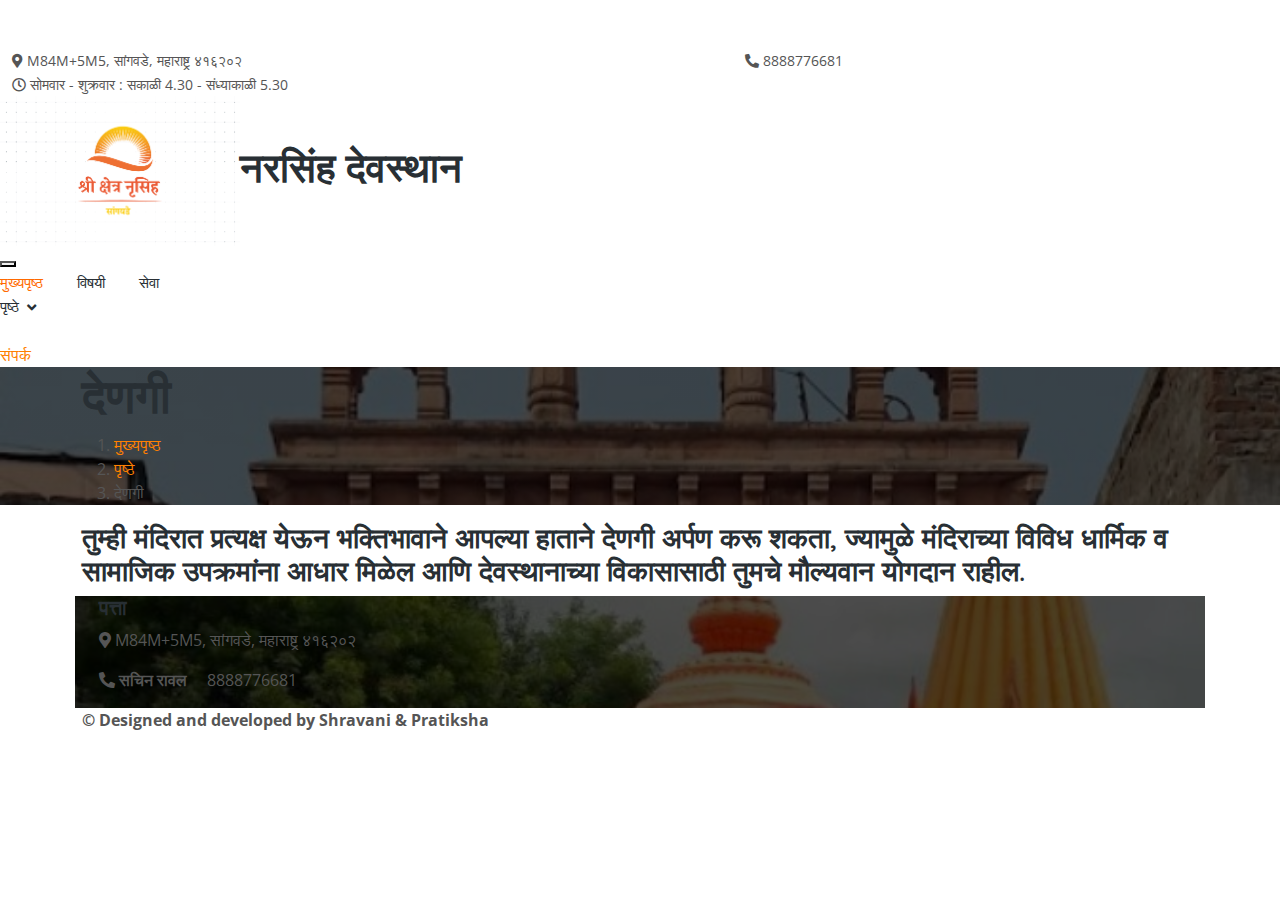
<file: membership.html>
<!DOCTYPE html>
<html lang="en">
  <head>
    <meta charset="utf-8" />
    <title>Narsimha Temple</title>
    <meta content="width=device-width, initial-scale=1.0" name="viewport" />
    <meta content="" name="keywords" />
    <meta content="" name="description" />

    <!-- Favicon -->
    <link href="img/favicon.ico" rel="icon" />

    <!-- Google Web Fonts -->
    <link rel="preconnect" href="https://fonts.googleapis.com" />
    <link rel="preconnect" href="https://fonts.gstatic.com" crossorigin />
    <link
      href="https://fonts.googleapis.com/css2?family=Open+Sans:wght@400;500&family=Quicksand:wght@600;700&display=swap"
      rel="stylesheet"
    />

    <!-- Icon Font Stylesheet -->
    <link
      href="https://cdnjs.cloudflare.com/ajax/libs/font-awesome/5.10.0/css/all.min.css"
      rel="stylesheet"
    />
    <link
      href="https://cdn.jsdelivr.net/npm/bootstrap-icons@1.4.1/font/bootstrap-icons.css"
      rel="stylesheet"
    />

    <!-- Libraries Stylesheet -->
    <link href="lib/animate/animate.min.css" rel="stylesheet" />
    <link href="lib/lightbox/css/lightbox.min.css" rel="stylesheet" />
    <link href="lib/owlcarousel/assets/owl.carousel.min.css" rel="stylesheet" />

    <!-- Customized Bootstrap Stylesheet -->
    <link href="css/bootstrap.min.css" rel="stylesheet" />

    <!-- Template Stylesheet -->
    <link href="css/style.css" rel="stylesheet" />
  </head>

  <body>
    <!-- Spinner Start -->
    <div
      id="spinner"
      class="show bg-white position-fixed translate-middle w-100 vh-100 top-50 start-50 d-flex align-items-center justify-content-center"
    >
      <div
        class="spinner-border text-primary"
        style="width: 3rem; height: 3rem"
        role="status"
      >
        <span class="sr-only">Loading...</span>
      </div>
    </div>
    <!-- Spinner End -->

    <!-- Topbar Start -->
    <div class="container-fluid bg-light p-0 wow fadeIn" data-wow-delay="0.1s">
      <div class="row gx-0 d-none d-lg-flex">
        <div class="col-lg-7 px-5 text-start">
          <div class="h-100 d-inline-flex align-items-center py-3 me-4">
            <small class="fa fa-map-marker-alt text-primary me-2"></small>
            <small>M84M+5M5, सांगवडे, महाराष्ट्र ४१६२०२</small>
          </div>
          <div class="h-100 d-inline-flex align-items-center py-3">
            <small class="far fa-clock text-primary me-2"></small>
            <small>सोमवार - शुक्रवार : सकाळी 4.30 - संध्याकाळी 5.30</small>
          </div>
        </div>
        <div class="col-lg-5 px-5 text-end">
          <div class="h-100 d-inline-flex align-items-center py-3 me-4">
            <small class="fa fa-phone-alt text-primary me-2"></small>
            <small> 8888776681</small>
          </div>
          
        </div>
      </div>
    </div>
    <!-- Topbar End -->

    <!-- Navbar Start -->
    <nav
      class="navbar navbar-expand-lg bg-white navbar-light sticky-top py-lg-0 px-4 px-lg-5 wow fadeIn"
      data-wow-delay="0.1s"
    >
      <a href="index.html" class="navbar-brand p-0">
        <img class="img-fluid me-3" src="img/icon/icon-10.png" alt="Icon" />
        <h1 class="m-0 text-primary">नरसिंह देवस्थान</h1>
      </a>
      <button
        type="button"
        class="navbar-toggler"
        data-bs-toggle="collapse"
        data-bs-target="#navbarCollapse"
      >
        <span class="navbar-toggler-icon"></span>
      </button>
      <div class="collapse navbar-collapse py-4 py-lg-0" id="navbarCollapse">
        <div class="navbar-nav ms-auto">
          <a href="index.html" class="nav-item nav-link active">मुख्यपृष्ठ</a>
          <a href="about.html" class="nav-item nav-link">विषयी</a>
          <a href="service.html" class="nav-item nav-link">सेवा</a>
          <div class="nav-item dropdown">
            <a
              href="#"
              class="nav-link dropdown-toggle"
              data-bs-toggle="dropdown"
              >पृष्ठे</a
            >
            <div class="dropdown-menu rounded-0 rounded-bottom m-0">
              <a href="animal.html" class="dropdown-item">आमचे मंदिर</a>
              <a href="membership.html" class="dropdown-item">देणगी
              </a>
              <a href="visiting.html" class="dropdown-item">भेटीची वेळ</a>
              <a href="testimonial.html" class="dropdown-item">समिती सदस्य</a>
              <a href="404.html" class="dropdown-item active">404 Page</a>
            </div>
          </div>
          </div>
<a href="contact.html" class="nav-item nav-link">संपर्क</a>
        </div>
        
      </div>
    </nav>
    <!-- Navbar End -->

    <!-- Page Header Start -->
    <div
      class="container-fluid header-bg py-5 mb-5 wow fadeIn"
      data-wow-delay="0.1s"
    >
      <div class="container py-5">
        <h1 class="display-4 text-white mb-3 animated slideInDown">
          देणगी
        </h1>
        <nav aria-label="breadcrumb animated slideInDown">
          <ol class="breadcrumb mb-0">
            <li class="breadcrumb-item">
              <a class="text-white" href="#">मुख्यपृष्ठ</a>
            </li>
            <li class="breadcrumb-item">
              <a class="text-white" href="#">पृष्ठे</a>
            </li>
            <li class="breadcrumb-item text-primary active" aria-current="page">
              देणगी

            </li>
          </ol>
        </nav>
      </div>
    </div>

        <!-- Membership Start -->
        <div class="container-xxl py-5">
          <div class="container">
            <div
              class="row g-5 mb-5 align-items-end wow fadeInUp"
              data-wow-delay="0.1s"
            >
            <div class="col-12 w-100">
              <h3> तुम्ही मंदिरात प्रत्यक्ष येऊन भक्तिभावाने आपल्या हाताने देणगी अर्पण करू शकता, ज्यामुळे मंदिराच्या विविध धार्मिक व सामाजिक उपक्रमांना आधार मिळेल आणि देवस्थानाच्या विकासासाठी तुमचे मौल्यवान योगदान राहील.</h3>
               
            </div>
          </div>
        </div>
    <!-- Page Header End -->
<!-- Footer Start -->
<!-- Footer Start -->
<div class="container-fluid footer bg-dark text-light mt-5 pt-3 pb-2 wow fadeIn" data-wow-delay="0.1s" style="max-width: 90%;">
  <div class="container text-center">
    <div class="row justify-content-center">
      <div class="col-lg-4 col-md-6">
        <h5 class="text-light mb-2">पत्ता</h5>
        <p class="mb-1">
          <i class="fa fa-map-marker-alt me-2"></i> M84M+5M5, सांगवडे, महाराष्ट्र ४१६२०२
        </p>
        <p class="mb-0">
          <i class="fa fa-phone-alt me-2"></i> <strong>सचिन रावल</strong> &nbsp;&nbsp;&nbsp; 8888776681
        </p>
      </div>
    </div>
  </div>
</div>

<div class="container text-center mt-2">
  <p class="mb-0"><strong>© Designed and developed by Shravani & Pratiksha</strong></p>
</div>
<!-- Footer End -->

    <!-- Back to Top -->
    <a href="#" class="btn btn-lg btn-primary btn-lg-square back-to-top"
      ><i class="bi bi-arrow-up"></i
    ></a>

    <!-- JavaScript Libraries -->
    <script src="https://code.jquery.com/jquery-3.4.1.min.js"></script>
    <script src="https://cdn.jsdelivr.net/npm/bootstrap@5.0.0/dist/js/bootstrap.bundle.min.js"></script>
    <script src="lib/wow/wow.min.js"></script>
    <script src="lib/easing/easing.min.js"></script>
    <script src="lib/waypoints/waypoints.min.js"></script>
    <script src="lib/counterup/counterup.min.js"></script>
    <script src="lib/owlcarousel/owl.carousel.min.js"></script>
    <script src="lib/lightbox/js/lightbox.min.js"></script>

    <!-- Template Javascript -->
    <script src="js/main.js"></script>
  </body>
      </html>
</file>
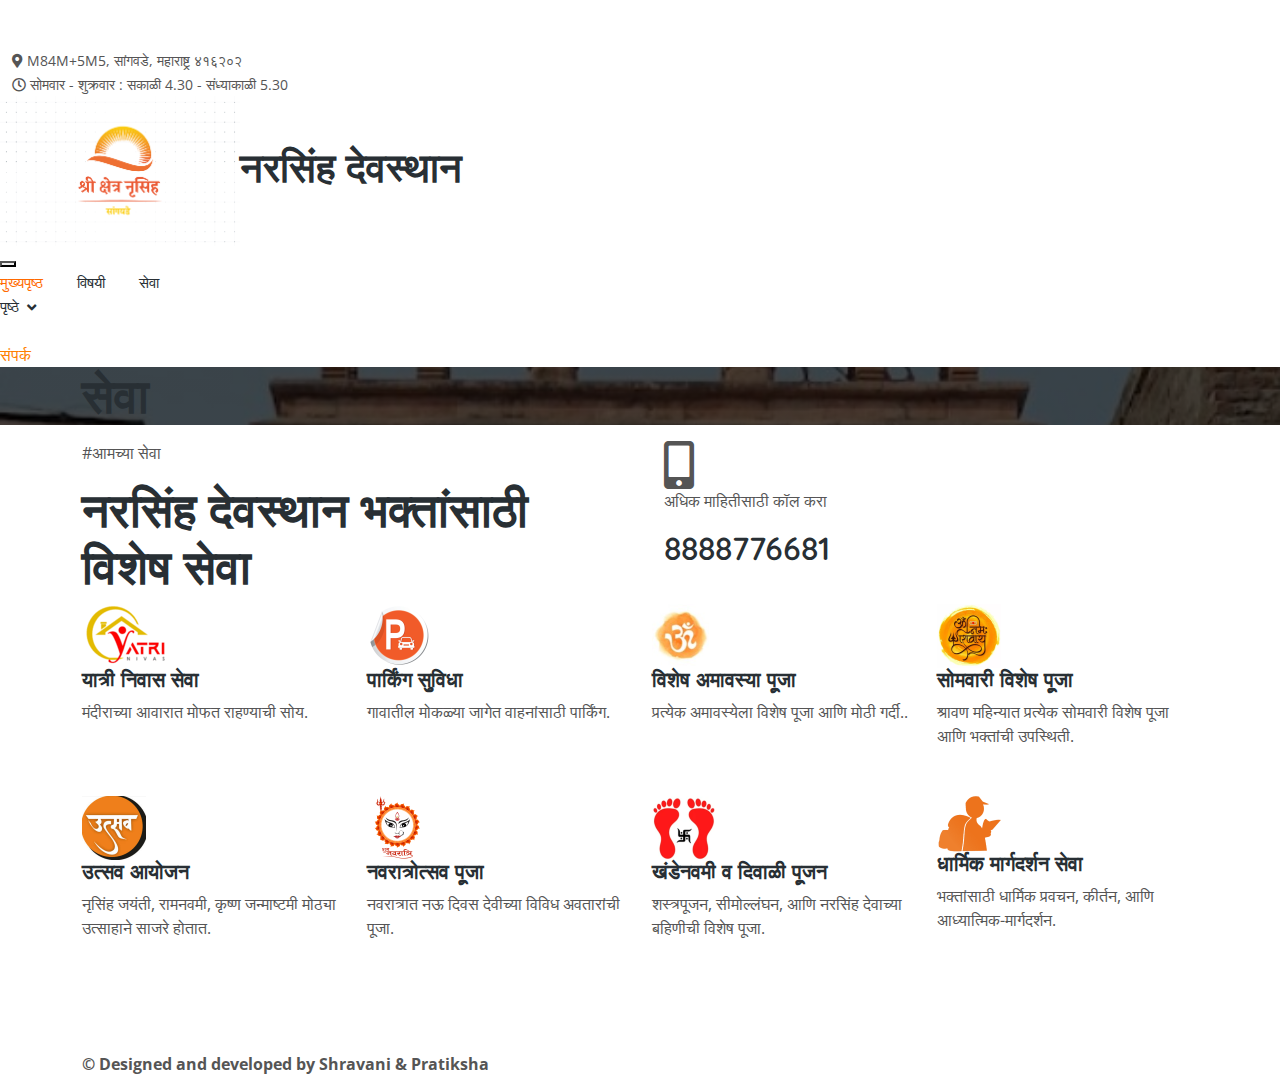
<file: service.html>
<!DOCTYPE html>
<html lang="en">
  <head>
    <meta charset="utf-8" />
    <title>Narsimha Temple</title>
    <meta content="width=device-width, initial-scale=1.0" name="viewport" />
    <meta content="" name="keywords" />
    <meta content="" name="description" />

    <!-- Favicon -->
    <link href="img/favicon.ico" rel="icon" />

    <!-- Google Web Fonts -->
    <link rel="preconnect" href="https://fonts.googleapis.com" />
    <link rel="preconnect" href="https://fonts.gstatic.com" crossorigin />
    <link
      href="https://fonts.googleapis.com/css2?family=Open+Sans:wght@400;500&family=Quicksand:wght@600;700&display=swap"
      rel="stylesheet"
    />

    <!-- Icon Font Stylesheet -->
    <link
      href="https://cdnjs.cloudflare.com/ajax/libs/font-awesome/5.10.0/css/all.min.css"
      rel="stylesheet"
    />
    <link
      href="https://cdn.jsdelivr.net/npm/bootstrap-icons@1.4.1/font/bootstrap-icons.css"
      rel="stylesheet"
    />

    <!-- Libraries Stylesheet -->
    <link href="lib/animate/animate.min.css" rel="stylesheet" />
    <link href="lib/lightbox/css/lightbox.min.css" rel="stylesheet" />
    <link href="lib/owlcarousel/assets/owl.carousel.min.css" rel="stylesheet" />

    <!-- Customized Bootstrap Stylesheet -->
    <link href="css/bootstrap.min.css" rel="stylesheet" />

    <!-- Template Stylesheet -->
    <link href="css/style.css" rel="stylesheet" />
  </head>

  <body>
    <!-- Spinner Start -->
    <div
      id="spinner"
      class="show bg-white position-fixed translate-middle w-100 vh-100 top-50 start-50 d-flex align-items-center justify-content-center"
    >
      <div
        class="spinner-border text-primary"
        style="width: 3rem; height: 3rem"
        role="status"
      >
        <span class="sr-only">Loading...</span>
      </div>
    </div>
    <!-- Spinner End -->

    <!-- Topbar Start -->
    <div class="container-fluid bg-light p-0 wow fadeIn" data-wow-delay="0.1s">
      <div class="row gx-0 d-none d-lg-flex">
        <div class="col-lg-7 px-5 text-start">
          <div class="h-100 d-inline-flex align-items-center py-3 me-4">
            <small class="fa fa-map-marker-alt text-primary me-2"></small>
            <small>M84M+5M5, सांगवडे, महाराष्ट्र ४१६२०२</small>
          </div>
          <div class="h-100 d-inline-flex align-items-center py-3">
            <small class="far fa-clock text-primary me-2"></small>
            <small>सोमवार - शुक्रवार : सकाळी 4.30 - संध्याकाळी 5.30</small>
          </div>
        </div>
      
      </div>
    </div>
    <!-- Topbar End -->

    <!-- Navbar Start -->
    <nav
      class="navbar navbar-expand-lg bg-white navbar-light sticky-top py-lg-0 px-4 px-lg-5 wow fadeIn"
      data-wow-delay="0.1s"
    >
      <a href="index.html" class="navbar-brand p-0">
        <img class="img-fluid me-3" src="img/icon/icon-10.png" alt="Icon" />
        <h1 class="m-0 text-primary">नरसिंह देवस्थान </h1>
      </a>
      <button
        type="button"
        class="navbar-toggler"
        data-bs-toggle="collapse"
        data-bs-target="#navbarCollapse"
      >
        <span class="navbar-toggler-icon"></span>
      </button>
      <div class="collapse navbar-collapse py-4 py-lg-0" id="navbarCollapse">
        <div class="navbar-nav ms-auto">
          <a href="index.html" class="nav-item nav-link active">मुख्यपृष्ठ</a>
          <a href="about.html" class="nav-item nav-link">विषयी</a>
          <a href="service.html" class="nav-item nav-link">सेवा</a>
          <div class="nav-item dropdown">
            <a
              href="#"
              class="nav-link dropdown-toggle"
              data-bs-toggle="dropdown"
              >पृष्ठे</a
            >
            <div class="dropdown-menu rounded-0 rounded-bottom m-0">
              <a href="animal.html" class="dropdown-item">आमचे मंदिर</a>
              <a href="membership.html" class="dropdown-item">देणगी</a>
              <a href="visiting.html" class="dropdown-item">भेटीची वेळ</a>
              <a href="testimonial.html" class="dropdown-item">समिती सदस्य</a>
              <a href="404.html" class="dropdown-item active">404 Page</a>
            </div>
          </div>
          </div>
          <a href="contact.html" class="nav-item nav-link">संपर्क</a>
        </div>
        
        
      </div>
    </nav>
    <!-- Navbar End -->

    <!-- Page Header Start -->
    <div
      class="container-fluid header-bg py-5 mb-5 wow fadeIn"
      data-wow-delay="0.1s"
    >
    <div class="container py-5">
      <h1 class="display-4 text-white mb-3 animated slideInDown">सेवा</h1>
      <nav aria-label="breadcrumb animated slideInDown">
        <ol class="breadcrumb mb-0">
          <!-- <li class="breadcrumb-item">
            <a class="text-white" href="#">मुख्यपृष्ठ</a>
          </li>
          <li class="breadcrumb-item">
            <a class="text-white" href="#">पृष्ठे</a>
          </li>
          <li class="breadcrumb-item text-primary active" aria-current="page">
            सेवा
          </li> -->
        </ol>
      </nav>
    </div>

    </div>
    <!-- Page Header End -->

       <!-- Service Start -->
       <div class="container-xxl py-5">
        <div class="container">
          <div class="row g-5 mb-5 wow fadeInUp" data-wow-delay="0.1s">
            <div class="col-lg-6">
              <p><span class="text-primary me-2">#</span>आमच्या सेवा</p>
              <h1 class="display-5 mb-0">
                <span class="text-primary">नरसिंह देवस्थान </span> भक्तांसाठी विशेष सेवा
              </h1>
            </div>
            <div class="col-lg-6">
              <div
                class="bg-primary h-100 d-flex align-items-center py-4 px-4 px-sm-5"
              >
                <i class="fa fa-3x fa-mobile-alt text-white"></i>
                <div class="ms-4">
                  <p class="text-white mb-0">अधिक माहितीसाठी कॉल करा</p>
                  <h2 class="text-white mb-0">8888776681</h2>
                  
                </div>
              </div>
            </div>
          </div>
          <div class="row gy-5 gx-4">
            <div
              class="col-lg-3 col-md-4 col-sm-6 wow fadeInUp"
              data-wow-delay="0.1s"
            >
              <img class="img-fluid mb-3" src="img/icon/icon-2.png" alt="Icon" />
              <h5 class="mb-3">यात्री निवास सेवा
              </h5>
              <span
                >मंदीराच्या आवारात मोफत राहण्याची सोय.</span
              >
            </div>
            <div
              class="col-lg-3 col-md-4 col-sm-6 wow fadeInUp"
              data-wow-delay="0.3s"
            >
              <img class="img-fluid mb-3" src="img/icon/icon-3.png" alt="Icon" />
              <h5 class="mb-3">पार्किंग सुविधा 
              </h5>
              <span
                >गावातील मोकळ्या जागेत वाहनांसाठी पार्किंग.</span
              >
            </div>
            
            <div
              class="col-lg-3 col-md-4 col-sm-6 wow fadeInUp"
              data-wow-delay="0.7s"
            >
              <img class="img-fluid mb-3" src="img/icon/icon-5.png" alt="Icon" />
              <h5 class="mb-3">विशेष अमावस्या पूजा
              </h5>
              <span
                >प्रत्येक अमावस्येला विशेष पूजा आणि मोठी गर्दी..</span
              >
            </div>
            <div
              class="col-lg-3 col-md-4 col-sm-6 wow fadeInUp"
              data-wow-delay="0.1s"
            >
              <img class="img-fluid mb-3" src="img/icon/icon-6.png" alt="Icon" />
              <h5 class="mb-3">सोमवारी विशेष पूजा 
              </h5>
              <span
                >श्रावण महिन्यात प्रत्येक सोमवारी विशेष पूजा आणि भक्तांची उपस्थिती.</span
              >
            </div>
            <div
              class="col-lg-3 col-md-4 col-sm-6 wow fadeInUp"
              data-wow-delay="0.3s"
            >
              <img class="img-fluid mb-3" src="img/icon/icon-7.png" alt="Icon" />
              <h5 class="mb-3"> उत्सव आयोजन 
              </h5>
              <span
                >नृसिंह जयंती, रामनवमी, कृष्ण जन्माष्टमी मोठ्या उत्साहाने साजरे होतात.</span
              >
            </div>
            <div
              class="col-lg-3 col-md-4 col-sm-6 wow fadeInUp"
              data-wow-delay="0.5s"
            >
              <img class="img-fluid mb-3" src="img/icon/icon-8.png" alt="Icon" />
              <h5 class="mb-3">नवरात्रोत्सव पूजा
              </h5>
              <span
                >नवरात्रात नऊ दिवस देवीच्या विविध अवतारांची पूजा.</span
              >
            </div>
            <div
              class="col-lg-3 col-md-4 col-sm-6 wow fadeInUp"
              data-wow-delay="0.7s"
            >
              <img class="img-fluid mb-3" src="img/icon/icon-9.png" alt="Icon" />
              <h5 class="mb-3">खंडेनवमी व दिवाळी पूजन </h5>
              <span
                >शस्त्रपूजन, सीमोल्लंघन, आणि नरसिंह देवाच्या बहिणीची विशेष पूजा.</span
              >
            </div>
            <div
              class="col-lg-3 col-md-4 col-sm-6 wow fadeInUp"
              data-wow-delay="0.5s"
            >
              <img class="img-fluid mb-3" src="img/icon/icon-4.png" alt="Icon" />
              <h5 class="mb-3">धार्मिक मार्गदर्शन सेवा
              </h5>
              <span
                > भक्तांसाठी धार्मिक प्रवचन, कीर्तन, आणि आध्यात्मिक-मार्गदर्शन.</span
              >
            </div>
          </div>
        </div>
      </div>
      <!-- Service End -->

 <!-- Footer Start -->
 <div class="footer bg-dark text-light mt-5 pt-3 pb-2 wow fadeIn" data-wow-delay="0.1s" style="max-width: 85%; margin: auto;">

  <div class="container text-center">
    <div class="row justify-content-center">
      <div class="col-lg-4 col-md-6">
        <h5 class="text-light mb-2">पत्ता</h5>
        <p class="mb-1">
          <i class="fa fa-map-marker-alt me-2"></i> M84M+5M5, सांगवडे, महाराष्ट्र ४१६२०२
        </p>
        <p class="mb-0">
          <i class="fa fa-phone-alt me-2"></i> <strong>सचिन रावल</strong> &nbsp;&nbsp;&nbsp; 8888776681
        </p>
      </div>
    </div>
  </div>
</div>

<div class="container text-center mt-2">
  <p class="mb-0"><strong>© Designed and developed by Shravani & Pratiksha</strong></p>
</div>
<!-- Footer End -->

    <!-- Back to Top -->
    <a href="#" class="btn btn-lg btn-primary btn-lg-square back-to-top"
      ><i class="bi bi-arrow-up"></i
    ></a>

    <!-- JavaScript Libraries -->
    <script src="https://code.jquery.com/jquery-3.4.1.min.js"></script>
    <script src="https://cdn.jsdelivr.net/npm/bootstrap@5.0.0/dist/js/bootstrap.bundle.min.js"></script>
    <script src="lib/wow/wow.min.js"></script>
    <script src="lib/easing/easing.min.js"></script>
    <script src="lib/waypoints/waypoints.min.js"></script>
    <script src="lib/counterup/counterup.min.js"></script>
    <script src="lib/owlcarousel/owl.carousel.min.js"></script>
    <script src="lib/lightbox/js/lightbox.min.js"></script>

    <!-- Template Javascript -->
    <script src="js/main.js"></script>
  </body>
  </html>
</file>
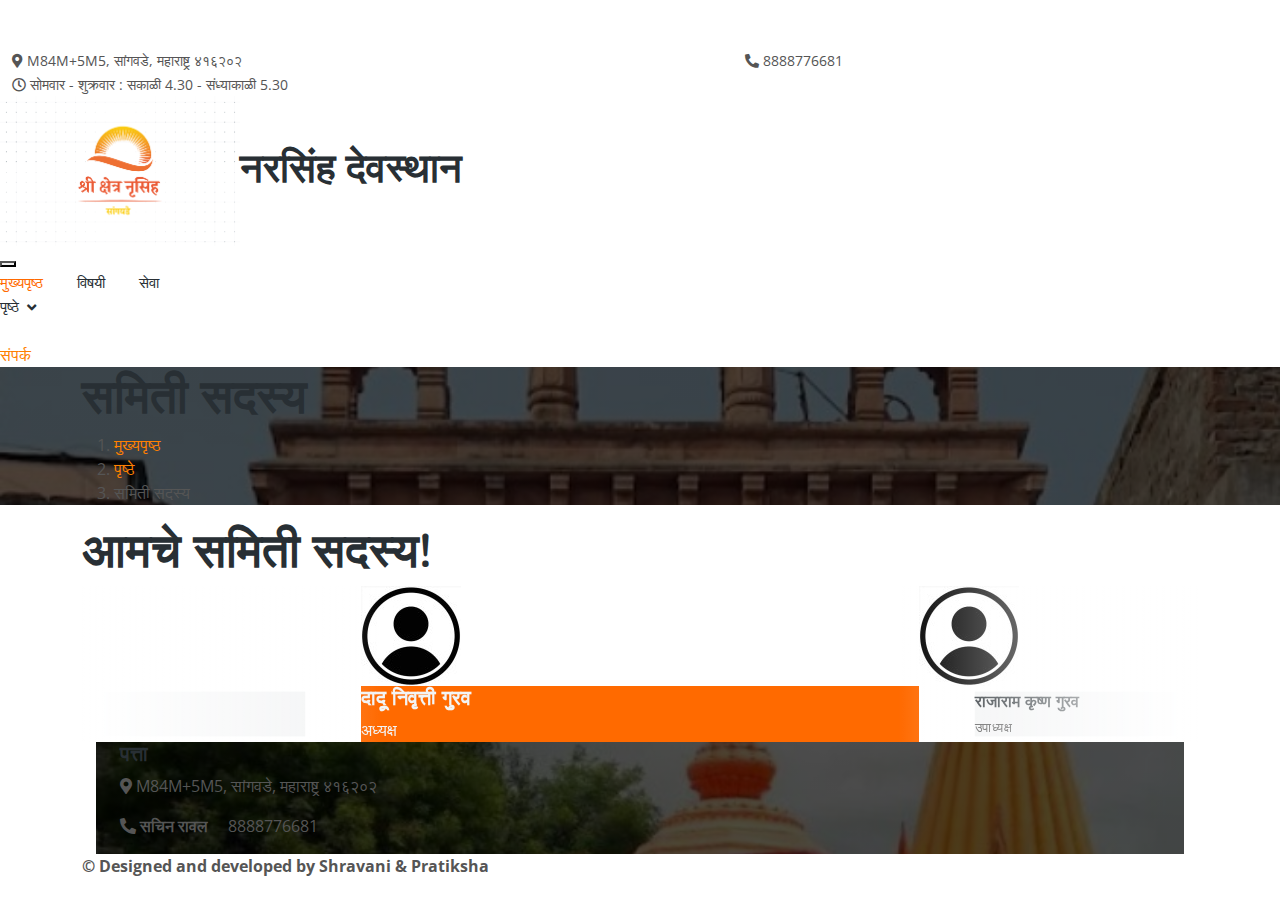
<file: testimonial.html>
<!DOCTYPE html>
<html lang="en">
  <head>
    <meta charset="utf-8" />
    <title>नरसिंह देवस्थान</title>
    <meta content="width=device-width, initial-scale=1.0" name="viewport" />
    <meta content="" name="keywords" />
    <meta content="" name="description" />

    <!-- Favicon -->
    <link href="img/favicon.ico" rel="icon" />

    <!-- Google Web Fonts -->
    <link rel="preconnect" href="https://fonts.googleapis.com" />
    <link rel="preconnect" href="https://fonts.gstatic.com" crossorigin />
    <link
      href="https://fonts.googleapis.com/css2?family=Open+Sans:wght@400;500&family=Quicksand:wght@600;700&display=swap"
      rel="stylesheet"
    />

    <!-- Icon Font Stylesheet -->
    <link
      href="https://cdnjs.cloudflare.com/ajax/libs/font-awesome/5.10.0/css/all.min.css"
      rel="stylesheet"
    />
    <link
      href="https://cdn.jsdelivr.net/npm/bootstrap-icons@1.4.1/font/bootstrap-icons.css"
      rel="stylesheet"
    />

    <!-- Libraries Stylesheet -->
    <link href="lib/animate/animate.min.css" rel="stylesheet" />
    <link href="lib/lightbox/css/lightbox.min.css" rel="stylesheet" />
    <link href="lib/owlcarousel/assets/owl.carousel.min.css" rel="stylesheet" />

    <!-- Customized Bootstrap Stylesheet -->
    <link href="css/bootstrap.min.css" rel="stylesheet" />

    <!-- Template Stylesheet -->
    <link href="css/style.css" rel="stylesheet" />
  </head>

  <body>
    <!-- Spinner Start -->
    <div
      id="spinner"
      class="show bg-white position-fixed translate-middle w-100 vh-100 top-50 start-50 d-flex align-items-center justify-content-center"
    >
      <div
        class="spinner-border text-primary"
        style="width: 3rem; height: 3rem"
        role="status"
      >
        <span class="sr-only">Loading...</span>
      </div>
    </div>
    <!-- Spinner End -->

    <!-- Topbar Start -->
    <div class="container-fluid bg-light p-0 wow fadeIn" data-wow-delay="0.1s">
      <div class="row gx-0 d-none d-lg-flex">
        <div class="col-lg-7 px-5 text-start">
          <div class="h-100 d-inline-flex align-items-center py-3 me-4">
            <small class="fa fa-map-marker-alt text-primary me-2"></small>
            <small>M84M+5M5, सांगवडे, महाराष्ट्र ४१६२०२</small>
          </div>
          <div class="h-100 d-inline-flex align-items-center py-3">
            <small class="far fa-clock text-primary me-2"></small>
            <small>सोमवार - शुक्रवार : सकाळी 4.30 - संध्याकाळी 5.30</small>
          </div>
        </div>
        <div class="col-lg-5 px-5 text-end">
          <div class="h-100 d-inline-flex align-items-center py-3 me-4">
            <small class="fa fa-phone-alt text-primary me-2"></small>
            <small>8888776681</small>
          </div>
          
        </div>
      </div>
    </div>
    <!-- Topbar End -->

    <!-- Navbar Start -->
    <nav
      class="navbar navbar-expand-lg bg-white navbar-light sticky-top py-lg-0 px-4 px-lg-5 wow fadeIn"
      data-wow-delay="0.1s"
    >
      <a href="index.html" class="navbar-brand p-0">
        <img class="img-fluid me-3" src="img/icon/icon-10.png" alt="Icon" />
        <h1 class="m-0 text-primary">नरसिंह देवस्थान</h1>
      </a>
      <button
        type="button"
        class="navbar-toggler"
        data-bs-toggle="collapse"
        data-bs-target="#navbarCollapse"
      >
        <span class="navbar-toggler-icon"></span>
      </button>
      <div class="collapse navbar-collapse py-4 py-lg-0" id="navbarCollapse">
        <div class="navbar-nav ms-auto">
          <a href="index.html" class="nav-item nav-link active">मुख्यपृष्ठ</a>
          <a href="about.html" class="nav-item nav-link">विषयी</a>
          <a href="service.html" class="nav-item nav-link">सेवा</a>
          <div class="nav-item dropdown">
            <a
              href="#"
              class="nav-link dropdown-toggle"
              data-bs-toggle="dropdown"
              >पृष्ठे</a
            >
            <div class="dropdown-menu rounded-0 rounded-bottom m-0">
              <a href="animal.html" class="dropdown-item">आमचे मंदिर</a>
              <a href="membership.html" class="dropdown-item">देणगी</a>
              <a href="visiting.html" class="dropdown-item">भेटीची वेळ</a>
              <a href="testimonial.html" class="dropdown-item">समिती सदस्य</a>
              <a href="404.html" class="dropdown-item active">404 Page</a>
            </div>
          </div>
          </div>
          <a href="contact.html" class="nav-item nav-link">संपर्क</a>
        </div>
        
        </div>
        </nav>
        <!-- Navbar End -->
        
        <!-- Page Header Start -->
        <div
          class="container-fluid header-bg py-5 mb-5 wow fadeIn"
          data-wow-delay="0.1s"
        >
          <div class="container py-5">
            <h1 class="display-4 text-white mb-3 animated slideInDown">
              समिती सदस्य
            </h1>
            <nav aria-label="breadcrumb animated slideInDown">
              <ol class="breadcrumb mb-0">
                <li class="breadcrumb-item">
                  <a class="text-white" href="#">मुख्यपृष्ठ</a>
                </li>
                <li class="breadcrumb-item">
                  <a class="text-white" href="#">पृष्ठे</a>
                </li>
                <li class="breadcrumb-item text-primary active" aria-current="page">
                  समिती सदस्य
                </li>
              </ol>
            </nav>
          </div>
        </div>
       
    <!-- Page Header End -->

    <!-- Testimonial Start -->
    <div class="container-xxl py-5">
      <div class="container">
        <h1
          class="display-5 text-center mb-5 wow fadeInUp"
          data-wow-delay="0.1s"
        >
        आमचे समिती सदस्य!
        </h1>
        <div
          class="owl-carousel testimonial-carousel wow fadeInUp"
          data-wow-delay="0.1s"
        >
          <div class="testimonial-item text-center">
            <img
              class="img-fluid rounded-circle border border-2 p-2 mx-auto mb-4"
              src="img/testimonial-1.jpg"
              style="width: 100px; height: 100px"
            />
            <div class="testimonial-text rounded text-center p-4">
              <h5 class="mb-1">दादू निवृत्ती गुरव 
              </h5>
              <span class="fst-italic">अध्यक्ष </span>
            </div>
          </div>
          <div class="testimonial-item text-center">
            <img
              class="img-fluid rounded-circle border border-2 p-2 mx-auto mb-4"
              src="img/testimonial-1.jpg"
              style="width: 100px; height: 100px"
            />
            <div class="testimonial-text rounded text-center p-4">
            
              <h5 class="mb-1">राजाराम कृष्ण गुरव 
              </h5>
              <span class="fst-italic">उपाध्यक्ष 
              </span>
            </div>
          </div>
          <div class="testimonial-item text-center">
            <img
              class="img-fluid rounded-circle border border-2 p-2 mx-auto mb-4"
              src="img/testimonial-1.jpg"
              style="width: 100px; height: 100px"
            />
            <div class="testimonial-text rounded text-center p-4">
            
              <h5 class="mb-1">भालचंद्र श्रीपती गुरव  
              </h5>
              <span class="fst-italic">पेशा </span>
            </div>
          </div>
          <div class="testimonial-item text-center">
            <img
              class="img-fluid rounded-circle border border-2 p-2 mx-auto mb-4"
              src="img/testimonial-1.jpg"
              style="width: 100px; height: 100px"
            />
            <div class="testimonial-text rounded text-center p-4">
            
              <h5 class="mb-1">सुरेश रघुनाथ गुरव
              </h5>
              <span class="fst-italic">अध्यक्ष </span>
            </div>
          </div>
          <div class="testimonial-item text-center">
            <img
              class="img-fluid rounded-circle border border-2 p-2 mx-auto mb-4"
              src="img/testimonial-1.jpg"
              style="width: 100px; height: 100px"
            />
            <div class="testimonial-text rounded text-center p-4">
            
              <h5 class="mb-1">गुंडा निवृत्ती गुरव

              </h5>
              <span class="fst-italic">अध्यक्ष </span>
            </div>
          </div>
        </div>
      </div>
    </div>
    <!-- Testimonial End -->

    <!-- Footer Start -->
    <div class="container-fluid footer bg-dark text-light mt-5 pt-3 pb-2 wow fadeIn" data-wow-delay="0.1s" style="max-width: 85%;">
      <div class="container text-center">
        <div class="row justify-content-center">
          <div class="col-lg-4 col-md-6">
            <h5 class="text-light mb-2">पत्ता</h5>
            <p class="mb-1">
              <i class="fa fa-map-marker-alt me-2"></i> M84M+5M5, सांगवडे, महाराष्ट्र ४१६२०२
            </p>
            <p class="mb-0">
              <i class="fa fa-phone-alt me-2"></i> <strong>सचिन रावल</strong> &nbsp;&nbsp;&nbsp; 8888776681
            </p>
          </div>
        </div>
      </div>
    </div>
    
    <div class="container text-center mt-2">
      <p class="mb-0"><strong>© Designed and developed by Shravani & Pratiksha</strong></p>
    </div>
    <!-- Footer End -->

    <!-- Back to Top -->
    <a href="#" class="btn btn-lg btn-primary btn-lg-square back-to-top"
      ><i class="bi bi-arrow-up"></i
    ></a>

    <!-- JavaScript Libraries -->
    <script src="https://code.jquery.com/jquery-3.4.1.min.js"></script>
    <script src="https://cdn.jsdelivr.net/npm/bootstrap@5.0.0/dist/js/bootstrap.bundle.min.js"></script>
    <script src="lib/wow/wow.min.js"></script>
    <script src="lib/easing/easing.min.js"></script>
    <script src="lib/waypoints/waypoints.min.js"></script>
    <script src="lib/counterup/counterup.min.js"></script>
    <script src="lib/owlcarousel/owl.carousel.min.js"></script>
    <script src="lib/lightbox/js/lightbox.min.js"></script>

    <!-- Template Javascript -->
    <script src="js/main.js"></script>
  </body>
  </html>
</file>
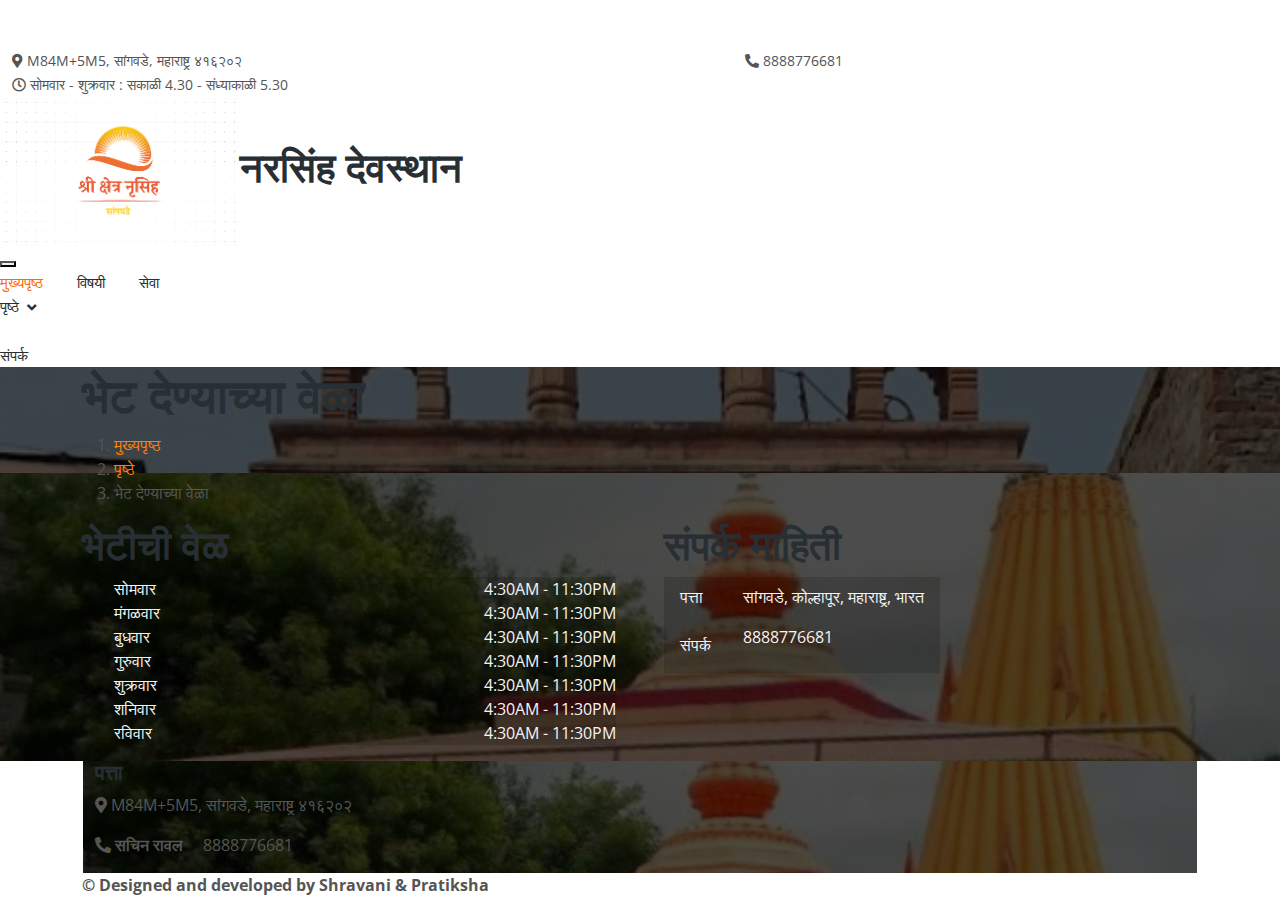
<file: visiting.html>
<!DOCTYPE html>
<html lang="en">
  <head>
    <meta charset="utf-8" />
    <title>Narsimha Temple</title>
    <meta content="width=device-width, initial-scale=1.0" name="viewport" />
    <meta content="" name="keywords" />
    <meta content="" name="description" />

    <!-- Favicon -->
    <link href="img/favicon.ico" rel="icon" />

    <!-- Google Web Fonts -->
    <link rel="preconnect" href="https://fonts.googleapis.com" />
    <link rel="preconnect" href="https://fonts.gstatic.com" crossorigin />
    <link
      href="https://fonts.googleapis.com/css2?family=Open+Sans:wght@400;500&family=Quicksand:wght@600;700&display=swap"
      rel="stylesheet"
    />

    <!-- Icon Font Stylesheet -->
    <link
      href="https://cdnjs.cloudflare.com/ajax/libs/font-awesome/5.10.0/css/all.min.css"
      rel="stylesheet"
    />
    <link
      href="https://cdn.jsdelivr.net/npm/bootstrap-icons@1.4.1/font/bootstrap-icons.css"
      rel="stylesheet"
    />

    <!-- Libraries Stylesheet -->
    <link href="lib/animate/animate.min.css" rel="stylesheet" />
    <link href="lib/lightbox/css/lightbox.min.css" rel="stylesheet" />
    <link href="lib/owlcarousel/assets/owl.carousel.min.css" rel="stylesheet" />

    <!-- Customized Bootstrap Stylesheet -->
    <link href="css/bootstrap.min.css" rel="stylesheet" />

    <!-- Template Stylesheet -->
    <link href="css/style.css" rel="stylesheet" />
  </head>

  <body>
    <!-- Spinner Start -->
    <div
      id="spinner"
      class="show bg-white position-fixed translate-middle w-100 vh-100 top-50 start-50 d-flex align-items-center justify-content-center"
    >
      <div
        class="spinner-border text-primary"
        style="width: 3rem; height: 3rem"
        role="status"
      >
        <span class="sr-only">Loading...</span>
      </div>
    </div>
    <!-- Spinner End -->

    <!-- Topbar Start -->
    <div class="container-fluid bg-light p-0 wow fadeIn" data-wow-delay="0.1s">
      <div class="row gx-0 d-none d-lg-flex">
        <div class="col-lg-7 px-5 text-start">
          <div class="h-100 d-inline-flex align-items-center py-3 me-4">
            <small class="fa fa-map-marker-alt text-primary me-2"></small>
            <small>M84M+5M5, सांगवडे, महाराष्ट्र ४१६२०२</small>
          </div>
          <div class="h-100 d-inline-flex align-items-center py-3">
            <small class="far fa-clock text-primary me-2"></small>
            <small>सोमवार - शुक्रवार : सकाळी 4.30 - संध्याकाळी 5.30</small>
          </div>
        </div>
        <div class="col-lg-5 px-5 text-end">
          <div class="h-100 d-inline-flex align-items-center py-3 me-4">
            <small class="fa fa-phone-alt text-primary me-2"></small>
            <small>8888776681</small>
          </div>
        </div>
      </div>
    </div>
    <!-- Topbar End -->

    <!-- Navbar Start -->
    <nav
      class="navbar navbar-expand-lg bg-white navbar-light sticky-top py-lg-0 px-4 px-lg-5 wow fadeIn"
      data-wow-delay="0.1s"
    >
      <a href="index.html" class="navbar-brand p-0">
        <img class="img-fluid me-3" src="img/icon/icon-10.png" alt="Icon" />
        <h1 class="m-0 text-primary">नरसिंह देवस्थान</h1>
      </a>
      <button
        type="button"
        class="navbar-toggler"
        data-bs-toggle="collapse"
        data-bs-target="#navbarCollapse"
      >
        <span class="navbar-toggler-icon"></span>
      </button>

      <div class="navbar-nav ms-auto">
        <a href="index.html" class="nav-item nav-link active">मुख्यपृष्ठ</a>
        <a href="about.html" class="nav-item nav-link">विषयी</a>
        <a href="service.html" class="nav-item nav-link">सेवा</a>
        <div class="nav-item dropdown">
          <a href="#" class="nav-link dropdown-toggle" data-bs-toggle="dropdown"
            >पृष्ठे</a
          >
          <div class="dropdown-menu rounded-0 rounded-bottom m-0">
            <a href="animal.html" class="dropdown-item">आमचे मंदिर</a>
            <a href="membership.html" class="dropdown-item">देणगी</a>
            <a href="visiting.html" class="dropdown-item">भेटीची वेळ</a>
            <a href="testimonial.html" class="dropdown-item">समिती सदस्य</a>
            <a href="404.html" class="dropdown-item">404 Page</a>
          </div>
        </div>
        <a href="contact.html" class="nav-item nav-link">संपर्क</a>
      </div>
    </nav>
    <!-- Navbar End -->

    <!-- Page Header Start -->
    <div
      class="container-fluid header-bg py-5 mb-5 wow fadeIn"
      data-wow-delay="0.1s"
      style="width: 100vw; margin: 0"
    >
      <div class="container py-5">
        <h1 class="display-4 text-white mb-3 animated slideInDown">
          भेट देण्याच्या वेळा
        </h1>
        <nav aria-label="breadcrumb animated slideInDown">
          <ol class="breadcrumb mb-0">
            <li class="breadcrumb-item">
              <a class="text-white" href="#">मुख्यपृष्ठ</a>
            </li>
            <li class="breadcrumb-item">
              <a class="text-white" href="#">पृष्ठे</a>
            </li>
            <li class="breadcrumb-item text-primary active" aria-current="page">
              भेट देण्याच्या वेळा
            </li>
          </ol>
        </nav>
      </div>
    </div>
    <!-- Page Header End -->

    <!-- Visiting Hours Start -->
    <div
      class="container-xxl bg-primary visiting-hours py-5 wow fadeInUp"
      data-wow-delay="0.1s"
      style="margin: auto"
    >
      <div class="container py-5">
        <div class="row g-5 justify-content-center text-center">
          <!-- Centering the boxes -->
          <div class="col-md-6 wow fadeIn" data-wow-delay="0.3s">
            <h1 class="display-6 text-white mb-5">भेटीची वेळ</h1>
            <ul class="list-group list-group-flush">
              <li class="list-group-item">
                <span>सोमवार</span>
                <span>4:30AM - 11:30PM</span>
              </li>
              <li class="list-group-item">
                <span>मंगळवार</span>
                <span>4:30AM - 11:30PM</span>
              </li>
              <li class="list-group-item">
                <span>बुधवार</span>
                <span>4:30AM - 11:30PM</span>
              </li>
              <li class="list-group-item">
                <span>गुरुवार</span>
                <span>4:30AM - 11:30PM</span>
              </li>
              <li class="list-group-item">
                <span>शुक्रवार</span>
                <span>4:30AM - 11:30PM</span>
              </li>
              <li class="list-group-item">
                <span>शनिवार</span>
                <span>4:30AM - 11:30PM</span>
              </li>
              <li class="list-group-item">
                <span>रविवार</span>
                <span>4:30AM - 11:30PM</span>
              </li>
            </ul>
          </div>
          <div class="col-md-6 text-light wow fadeIn" data-wow-delay="0.5s">
            <h1 class="display-6 text-white mb-5">संपर्क माहिती</h1>
            <table class="table">
              <tbody>
                <tr>
                  <td>पत्ता</td>
                  <td>सांगवडे, कोल्हापूर, महाराष्ट्र, भारत</td>
                </tr>
                <tr>
                  <td>संपर्क</td>
                  <td>
                    <p class="mb-2">8888776681</p>
                  </td>
                </tr>
              </tbody>
            </table>
          </div>
        </div>
      </div>
    </div>
    <!-- Visiting Hours End -->

    <!-- Footer Start -->
    <div
      class="footer bg-dark text-light mt-5 pt-3 pb-2 wow fadeIn"
      data-wow-delay="0.1s"
      style="max-width: 87%; margin: auto"
    >
      <div class="container text-center">
        <div class="row justify-content-center">
          <div class="col-lg-4 col-md-6">
            <h5 class="text-light mb-2">पत्ता</h5>
            <p class="mb-1">
              <i class="fa fa-map-marker-alt me-2"></i> M84M+5M5, सांगवडे,
              महाराष्ट्र ४१६२०२
            </p>
            <p class="mb-0">
              <i class="fa fa-phone-alt me-2"></i>
              <strong>सचिन रावल</strong> &nbsp;&nbsp;&nbsp; 8888776681
            </p>
          </div>
        </div>
      </div>
    </div>

    <div class="container text-center mt-2">
      <p class="mb-0">
        <strong>© Designed and developed by Shravani & Pratiksha</strong>
      </p>
    </div>
    <!-- Footer End -->

    <!-- Back to Top -->
    <a href="#" class="btn btn-lg btn-primary btn-lg-square back-to-top"
      ><i class="bi bi-arrow-up"></i
    ></a>

    <!-- JavaScript Libraries -->
    <script src="https://code.jquery.com/jquery-3.4.1.min.js"></script>
    <script src="https://cdn.jsdelivr.net/npm/bootstrap@5.0.0/dist/js/bootstrap.bundle.min.js"></script>
    <script src="lib/wow/wow.min.js"></script>
    <script src="lib/easing/easing.min.js"></script>
    <script src="lib/waypoints/waypoints.min.js"></script>
    <script src="lib/counterup/counterup.min.js"></script>
    <script src="lib/owlcarousel/owl.carousel.min.js"></script>
    <script src="lib/lightbox/js/lightbox.min.js"></script>

    <!-- Template Javascript -->
    <script src="js/main.js"></script>
  </body>
  </html>
</file>
<file: css/style.css>
/********** Template CSS **********/
:root {
  --primary: #ff6a00;
  --light: #f3f4f5;
  --dark: #282f34;
}

.back-to-top {
  position: fixed;
  display: none;
  right: 45px;
  bottom: 45px;
  z-index: 99;
}

/*** Spinner ***/
#spinner {
  opacity: 0;
  visibility: hidden;
  transition: opacity 0.5s ease-out, visibility 0s linear 0.5s;
  z-index: 99999;
}

#spinner.show {
  transition: opacity 0.5s ease-out, visibility 0s linear 0s;
  visibility: visible;
  opacity: 1;
}

/*** Button ***/
.btn {
  font-weight: 500;
  transition: 0.5s;
}

.btn.btn-primary,
.btn.btn-secondary {
  color: #ffffff;
}

.btn-square {
  width: 38px;
  height: 38px;
}

.btn-sm-square {
  width: 32px;
  height: 32px;
}

.btn-lg-square {
  width: 48px;
  height: 48px;
}

.btn-square,
.btn-sm-square,
.btn-lg-square {
  padding: 0;
  display: flex;
  align-items: center;
  justify-content: center;
  font-weight: normal;
}

/*** Navbar ***/
.navbar.sticky-top {
  top: -100px;
  transition: 0.5s;
}

.navbar .navbar-brand {
  display: flex;
  align-items: center;
}

.navbar .navbar-brand img {
  max-height: 150px;
}

.navbar .dropdown-toggle::after {
  border: none;
  content: "\f107";
  font-family: "Font Awesome 5 Free";
  font-weight: 900;
  vertical-align: middle;
  margin-left: 8px;
}

.navbar .navbar-nav .nav-link {
  margin-right: 30px;
  padding: 25px 0;
  color: #ffffff;
  font-size: 15px;
  font-weight: 500;
  text-transform: uppercase;
  outline: none;
}

.navbar .navbar-nav .nav-link:hover,
.navbar .navbar-nav .nav-link.active {
  color: var(--primary);
}

@media (max-width: 991.98px) {
  .navbar .navbar-nav .nav-link {
    margin-right: 0;
    padding: 10px 0;
  }

  .navbar .navbar-nav {
    border-top: 1px solid #eeeeee;
  }
}

.navbar .navbar-nav .nav-link {
  color: var(--dark);
  font-weight: 500;
}

@media (min-width: 992px) {
  .navbar .nav-item .dropdown-menu {
    display: block;
    border: none;
    margin-top: 0;
    top: 150%;
    opacity: 0;
    visibility: hidden;
    transition: 0.5s;
  }

  .navbar .nav-item:hover .dropdown-menu {
    top: 100%;
    visibility: visible;
    transition: 0.5s;
    opacity: 1;
  }
}

/*** Header ***/
.header-bg {
  background: linear-gradient(rgba(0, 0, 0, 0.7), rgba(0, 0, 0, 0.7)),
    url(../img/bg-1.png) center center no-repeat;
  background-size: cover;
}

.btn-play {
  position: relative;
  display: block;
  box-sizing: content-box;
  width: 16px;
  height: 26px;
  border-radius: 100%;
  border: none;
  outline: none !important;
  padding: 18px 20px 20px 28px;
  background: #ffffff;
}

.btn-play:before {
  content: "";
  position: absolute;
  z-index: 0;
  left: 50%;
  top: 50%;
  transform: translateX(-50%) translateY(-50%);
  display: block;
  width: 60px;
  height: 60px;
  background: #ffffff;
  border-radius: 100%;
  animation: pulse-border 1500ms ease-out infinite;
}

.btn-play:after {
  content: "";
  position: absolute;
  z-index: 1;
  left: 50%;
  top: 50%;
  transform: translateX(-50%) translateY(-50%);
  display: block;
  width: 60px;
  height: 60px;
  background: #ffffff;
  border-radius: 100%;
  transition: all 200ms;
}

.btn-play span {
  display: block;
  position: relative;
  z-index: 3;
  width: 0;
  height: 0;
  left: -1px;
  border-left: 16px solid var(--primary);
  border-top: 11px solid transparent;
  border-bottom: 11px solid transparent;
}

@keyframes pulse-border {
  0% {
    transform: translateX(-50%) translateY(-50%) translateZ(0) scale(1);
    opacity: 1;
  }

  100% {
    transform: translateX(-50%) translateY(-50%) translateZ(0) scale(2);
    opacity: 0;
  }
}

.modal-video .modal-dialog {
  position: relative;
  max-width: 800px;
  margin: 60px auto 0 auto;
}

.modal-video .modal-body {
  position: relative;
  padding: 0px;
}

.modal-video .close {
  position: absolute;
  width: 30px;
  height: 30px;
  right: 0px;
  top: -30px;
  z-index: 999;
  font-size: 30px;
  font-weight: normal;
  color: #ffffff;
  background: #000000;
  opacity: 1;
}

.header-carousel .owl-nav {
  position: absolute;
  width: 200px;
  height: 40px;
  bottom: 30px;
  left: 50%;
  transform: translateX(-50%);
  display: flex;
  justify-content: space-between;
}

.header-carousel .owl-nav .owl-prev,
.header-carousel .owl-nav .owl-next {
  width: 40px;
  height: 40px;
  display: flex;
  align-items: center;
  justify-content: center;
  color: #ffffff;
  background: transparent;
  border: 1px solid #ffffff;
  font-size: 22px;
  transition: 0.5s;
}

.header-carousel .owl-nav .owl-prev:hover,
.header-carousel .owl-nav .owl-next:hover {
  background: var(--primary);
  border-color: var(--primary);
}

.header-carousel .owl-dots {
  position: absolute;
  height: 45px;
  bottom: 30px;
  left: 50%;
  transform: translateX(-50%);
  display: flex;
  align-items: center;
  justify-content: center;
}

.header-carousel .owl-dot {
  position: relative;
  display: inline-block;
  margin: 0 5px;
  width: 15px;
  height: 15px;
  background: transparent;
  border: 1px solid #ffffff;
  transition: 0.5s;
}

.header-carousel .owl-dot::after {
  position: absolute;
  content: "";
  width: 5px;
  height: 5px;
  top: 4px;
  left: 4px;
  background: #ffffff;
  border-radius: 5px;
}

.header-carousel .owl-dot.active {
  background: var(--primary);
  border-color: var(--primary);
}

.breadcrumb-item + .breadcrumb-item::before {
  color: var(--light);
}

/*** Img Border ***/
.img-border {
  position: relative;
  height: 100%;
  min-height: 400px;
}

.img-border::before {
  position: absolute;
  content: "";
  top: 0;
  left: 0;
  right: 3rem;
  bottom: 3rem;
  border: 5px solid var(--primary);
}

.img-border img {
  position: absolute;
  top: 3rem;
  left: 3rem;
  width: calc(100% - 3rem);
  height: calc(100% - 3rem);
  object-fit: cover;
}

/*** Facts & Visiting Hours ***/
.facts {
  background: linear-gradient(rgba(0, 0, 0, 0.7), rgba(0, 0, 0, 0.7)),
    url(../img/bg-1.jpg) center center no-repeat;
  background-size: cover;
}

.visiting-hours {
  background: linear-gradient(rgba(0, 0, 0, 0.7), rgba(0, 0, 0, 0.7)),
    url(../img/bg-2.jpg) center center no-repeat;
  background-size: cover;
}

.visiting-hours .list-group-item {
  display: flex;
  justify-content: space-between;
  color: var(--light);
  background: rgba(0, 0, 0, 0.15);
  border-color: rgba(255, 255, 255, 0.15);
}

.visiting-hours .table {
  color: var(--light);
  background: rgba(0, 0, 0, 0.15);
}

.visiting-hours .table td {
  padding: 0.5rem 1rem;
  border-color: rgba(255, 255, 255, 0.15);
}

.visiting-hours .table tr:last-child td {
  border: none;
}

/*** Animal ***/
.animal-item {
  position: relative;
  display: block;
}

.animal-item .animal-text {
  position: absolute;
  width: 100%;
  height: 100%;
  top: 0;
  left: 0;
  background: rgba(0, 0, 0, 0.7);
  display: flex;
  flex-direction: column;
  justify-content: flex-end;
  padding-bottom: 100px !important;
  opacity: 0;
  transition: 0.5s;
}

.animal-item:hover .animal-text {
  opacity: 1;
  padding-bottom: 20px !important;
}

/*** Membership ***/
.membership-item {
  padding: 45px 30px;
  color: #ffffff;
  background: rgba(0, 0, 0, 0.7);
}

.membership-item img {
  position: absolute;
  top: 0;
  left: 0;
  width: 100%;
  height: 100%;
  object-fit: cover;
  z-index: -1;
}

.membership-item .display-1 {
  color: transparent;
  -webkit-text-stroke: 2px var(--primary);
}

/*** Testimonial ***/
.testimonial-carousel::before {
  position: absolute;
  content: "";
  top: 0;
  left: 0;
  height: 100%;
  width: 0;
  background: linear-gradient(
    to right,
    rgba(255, 255, 255, 1) 0%,
    rgba(255, 255, 255, 0) 100%
  );
  z-index: 1;
}

.testimonial-carousel::after {
  position: absolute;
  content: "";
  top: 0;
  right: 0;
  height: 100%;
  width: 0;
  background: linear-gradient(
    to left,
    rgba(255, 255, 255, 1) 0%,
    rgba(255, 255, 255, 0) 100%
  );
  z-index: 1;
}

@media (min-width: 768px) {
  .testimonial-carousel::before,
  .testimonial-carousel::after {
    width: 200px;
  }
}

@media (min-width: 992px) {
  .testimonial-carousel::before,
  .testimonial-carousel::after {
    width: 300px;
  }
}

.testimonial-carousel .owl-item .testimonial-text {
  background: var(--light);
  transform: scale(0.8);
  transition: 0.5s;
}

.testimonial-carousel .owl-item.center .testimonial-text {
  background: var(--primary);
  transform: scale(1);
}

.testimonial-carousel .owl-item .testimonial-text *,
.testimonial-carousel .owl-item .testimonial-item img {
  transition: 0.5s;
}

.testimonial-carousel .owl-item.center .testimonial-text * {
  color: var(--light) !important;
}

.testimonial-carousel .owl-item.center .testimonial-item img {
  border-color: var(--primary) !important;
}

.testimonial-carousel .owl-nav {
  position: absolute;
  width: 350px;
  top: 15px;
  left: 50%;
  transform: translateX(-50%);
  display: flex;
  justify-content: space-between;
  opacity: 0;
  transition: 0.5s;
  z-index: 1;
}

.testimonial-carousel:hover .owl-nav {
  width: 300px;
  opacity: 1;
}

.testimonial-carousel .owl-nav .owl-prev,
.testimonial-carousel .owl-nav .owl-next {
  position: relative;
  color: var(--primary);
  font-size: 45px;
  transition: 0.5s;
}

.testimonial-carousel .owl-nav .owl-prev:hover,
.testimonial-carousel .owl-nav .owl-next:hover {
  color: var(--dark);
}

/*** Footer ***/
.footer {
  background: linear-gradient(rgba(0, 0, 0, 0.7), rgba(0, 0, 0, 0.7)),
    url(../img/bg-2.jpg) center center no-repeat;
  background-size: cover;
}

.footer .btn.btn-social {
  margin-right: 5px;
  width: 35px;
  height: 35px;
  display: flex;
  align-items: center;
  justify-content: center;
  color: var(--light);
  border: 1px solid #ffffff;
  transition: 0.3s;
}

.footer .btn.btn-social:hover {
  color: var(--primary);
}

.footer .btn.btn-link {
  display: block;
  margin-bottom: 5px;
  padding: 0;
  text-align: left;
  color: #ffffff;
  font-size: 15px;
  font-weight: normal;
  text-transform: capitalize;
  transition: 0.3s;
}

.footer .btn.btn-link::before {
  position: relative;
  content: "\f105";
  font-family: "Font Awesome 5 Free";
  font-weight: 900;
  margin-right: 10px;
}

.footer .btn.btn-link:hover {
  color: var(--primary);
  letter-spacing: 1px;
  box-shadow: none;
}

.footer .copyright {
  padding: 25px 0;
  font-size: 15px;
  border-top: 1px solid rgba(256, 256, 256, 0.1);
}

.footer .copyright a {
  color: var(--light);
}

.footer .copyright a:hover {
  color: var(--primary);
  }
</file>
